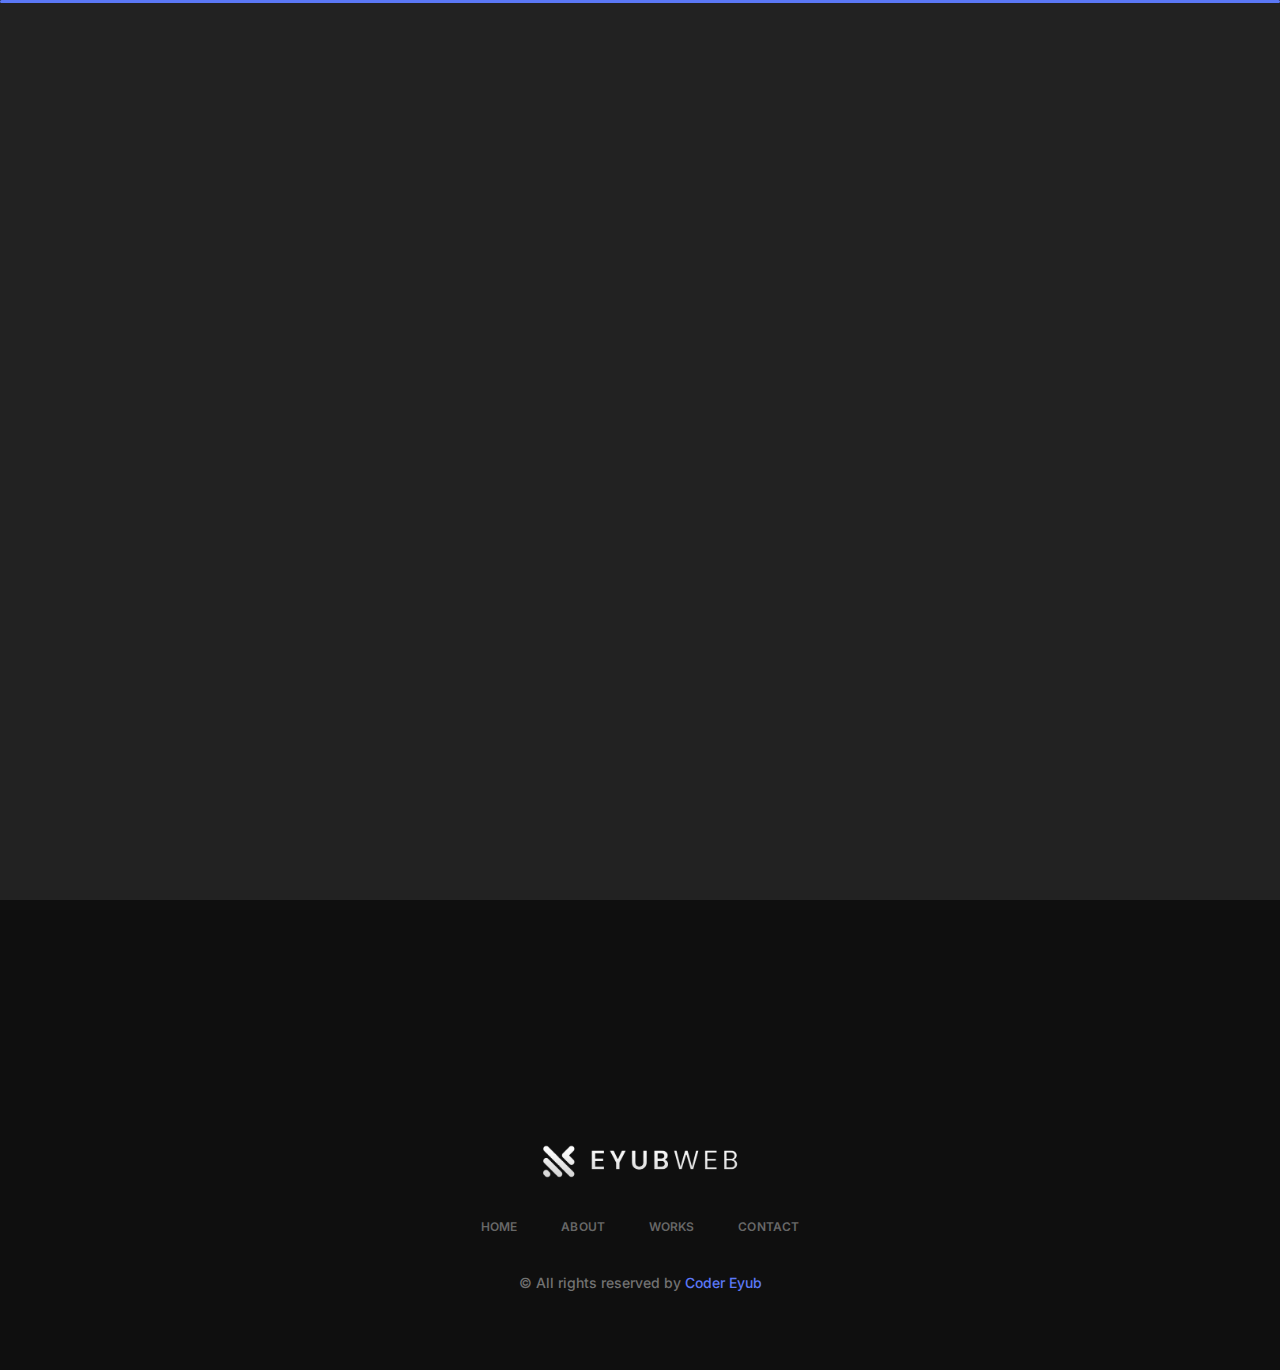
<file: index.html>
<!DOCTYPE html>
<html lang="en">

<head>
    <meta charset="UTF-8">
    <meta http-equiv="X-UA-Compatible" content="IE=edge">
    <meta name="viewport" content="width=device-width, initial-scale=1.0">
    <meta name="description" content="Welcome to the portfolio of Ayoub BARAOUI, a skilled freelance back-end web developer with 3 years of experience. Specializing in crafting secure and efficient websites, I excel in information systems, CMS development, and delivering tailored solutions to meet your unique needs.">
    <meta name="keywords" content="freelance web developer, back-end developer, web development, information systems, CMS development, secure websites, efficient websites, tailored solutions, Ayoub BARAOUI">
    <title>Ayoub BARAOUI - Freelance Back-End Web Developer | Expert in Web Development</title>


    <!-- Fonts -->
    <link rel="preconnect" href="https://fonts.googleapis.com/">
    <link rel="preconnect" href="https://fonts.gstatic.com/" crossorigin>
    <link rel="icon" type="image/png" href="assets/favico.ico">
    <link href="https://fonts.googleapis.com/css2?family=Inter:wght@100;200;300;400;500;600;700;800&amp;display=swap" rel="stylesheet">

    <link rel="stylesheet" href="assets/css/iconoir.css">

    <link rel="stylesheet" href="assets/css/bootstrap.min.css">
    <link rel="stylesheet" href="assets/css/aos.css">

    <link rel="stylesheet" href="assets/css/style.css">
    <link rel="stylesheet" href="https://cdnjs.cloudflare.com/ajax/libs/font-awesome/6.5.1/css/all.min.css" integrity="sha512-DTOQO9RWCH3ppGqcWaEA1BIZOC6xxalwEsw9c2QQeAIftl+Vegovlnee1c9QX4TctnWMn13TZye+giMm8e2LwA==" crossorigin="anonymous" referrerpolicy="no-referrer"
    />
</head>

<body>

    <main class="main-homepage">

        <!-- Header -->
        <header class="header-area">
            <div class="container">
                <div class="gx-row d-flex align-items-center justify-content-between">
                    <a href="index.html" class="logo">
                        <img src="assets/images/logo.png" width="200" alt="Logo">
                    </a>

                    <nav class="navbar">
                        <ul class="menu">
                            <li class="active"><a href="index.html">Home</a></li>
                            <li><a href="about.html">About</a></li>
                            <li><a href="works.html">Works</a></li>
                            <li><a href="contact.html">Contact</a></li>
                        </ul>
                        <a href="contact.html" class="theme-btn">Let's talk</a>
                    </nav>

                    <a href="contact.html" class="theme-btn">Let's talk</a>

                    <div class="show-menu">
                        <span></span>
                        <span></span>
                        <span></span>
                    </div>
                </div>
            </div>
        </header>

        <!-- About -->
        <section class="about-area">
            <div class="container">
                <div class="row">
                    <div class="col-md-6" data-aos="zoom-in">
                        <div class="about-me-box shadow-box">
                            <a class="overlay-link" href="about.html"></a>
                            <img src="assets/images/bg1.png" alt="BG" class="bg-img">
                            <div class="img-box">
                                <img src="assets/images/me.png" alt="About Me">
                            </div>
                            <div class="infos">
                                <h4>A WEB DEVELOPER</h4>
                                <h1>BARAOUI AYOUB.</h1>
                                <p>I am a Web Developper based in Agadir Morocco. Founder Of Wiicode Agency</p>
                                <a href="#" class="about-btn">
                                    <img src="assets/images/icon.svg" alt="Button">
                                </a>
                            </div>
                        </div>
                    </div>

                    <div class="col-md-6">
                        <div class="about-credentials-wrap">
                            <div data-aos="zoom-in">
                                <div class="banner shadow-box">
                                    <div class="marquee">
                                        <div>
                                            <span>LATEST WORK AND <b>FEATURED</b> <img src="assets/images/star1.svg" alt="Star"> LATEST WORK AND <b>FEATURED</b> <img src="assets/images/star1.svg" alt="Star"> LATEST WORK AND <b>FEATURED</b> <img src="assets/images/star1.svg" alt="Star"> LATEST WORK AND <b>FEATURED</b> LATEST WORK AND <img src="assets/images/star1.svg" alt="Star"> LATEST WORK AND <b>FEATURED</b> LATEST WORK AND <img src="assets/images/star1.svg" alt="Star"></span>
                                        </div>
                                    </div>
                                </div>

                            </div>

                            <div class="gx-row d-flex gap-24">
                                <div data-aos="zoom-in">
                                    <div class="about-crenditials-box info-box shadow-box h-full">
                                        <a class="overlay-link" href="credentials.html"></a>
                                        <img src="assets/images/bg1.png" alt="BG" class="bg-img">
                                        <img src="assets/images/sign.png" alt="Sign">
                                        <div class="d-flex align-items-center justify-content-between">
                                            <div class="infos">
                                                <h4>More about me</h4>
                                                <h1>Credentials</h1>
                                            </div>

                                            <a href="credentials.html" class="about-btn">
                                                <img src="assets/images/icon.svg" alt="Button">
                                            </a>

                                        </div>
                                    </div>
                                </div>

                                <div data-aos="zoom-in">
                                    <div class="about-project-box info-box shadow-box h-full">
                                        <a class="overlay-link" href="works.html"></a>
                                        <img src="assets/images/bg1.png" alt="BG" class="bg-img">
                                        <img src="assets/images/my-works.png" alt="My Works">
                                        <div class="d-flex align-items-center justify-content-between">
                                            <div class="infos">
                                                <h4>SHOWCASE</h4>
                                                <h1>Projects</h1>
                                            </div>

                                            <a href="#" class="about-btn">
                                                <img src="assets/images/icon.svg" alt="Button">
                                            </a>

                                        </div>
                                    </div>
                                </div>

                            </div>
                        </div>
                    </div>
                </div>

                <div class="row mt-24">
                    <div class="col-md-12">
                        <div class="blog-service-profile-wrap d-flex gap-24">
                            <div data-aos="zoom-in">
                                <div class="about-blog-box info-box shadow-box h-full">
                                    <a href="https://www.linkedin.com/in/ayoub-baraoui-0b6a91285/" target="_blank" class="overlay-link"></a>
                                    <img src="assets/images/bg1.png" alt="BG" class="bg-img">
                                    <i class="fa-brands fa-linkedin text-center" style="font-size: 150px;"></i>
                                    <div class="d-flex align-items-center justify-content-between">
                                        <div class="infos">
                                            <h4>Profile</h4>
                                            <h1>Linkedin</h1>
                                        </div>

                                        <a href="https://www.linkedin.com/in/ayoub-baraoui-0b6a91285/" target="_blank" class="about-btn">
                                            <img src="assets/images/icon.svg" alt="Button">
                                        </a>

                                    </div>
                                </div>
                            </div>

                            <div data-aos="zoom-in" class="flex-1">
                                <div class="about-services-box info-box shadow-box h-full">
                                    <a href="service.html" class="overlay-link"></a>
                                    <img src="assets/images/bg1.png" alt="BG" class="bg-img">
                                    <div class="icon-boxes">
                                        <div class="services gap-24">
                                            <i class="fa-solid fa-code"></i>
                                            <p>Websites Development</p>
                                        </div>
                                        <div class="services gap-24">
                                            <i class="fa-solid fa-globe"></i>
                                            <p>Web Application Development</p>
                                        </div>
                                        <div class="services gap-24">
                                            <i class="fa-solid fa-mobile-screen-button"></i>
                                            <p>Responsive Design and Optimization</p>
                                        </div>
                                        <div class="services gap-24">
                                            <i class="fa-solid fa-headset"></i>
                                            <p>Websites Maintenance and Support</p>
                                        </div>
                                        <div class="services gap-24">
                                            <i class="fa-regular fa-calendar-check"></i>
                                            <p>Websites Consultation Services</p>
                                        </div>
                                    </div>
                                    <div class="d-flex align-items-center justify-content-between">
                                        <div class="infos">
                                            <h4>specialization</h4>
                                            <h1>Services Offering</h1>
                                        </div>

                                        <a href="service.html" class="about-btn">
                                            <img src="assets/images/icon.svg" alt="Button">
                                        </a>

                                    </div>
                                </div>
                            </div>

                            <div data-aos="zoom-in">
                                <div class="about-profile-box info-box shadow-box h-full">
                                    <img src="assets/images/bg1.png" alt="BG" class="bg-img">
                                    <div class="inner-profile-icons shadow-box">

                                        <a href="https://www.instagram.com/coder_eyub/" target="_blank">
                                            <i class="fa-brands fa-instagram text-center" style="font-size: 50px;"></i>
                                        </a>

                                    </div>
                                    <div class="d-flex align-items-center justify-content-between">
                                        <div class="infos">
                                            <h4>Stay with me On</h4>
                                            <h1>Instagram</h1>
                                        </div>

                                        <a href="https://www.instagram.com/coder_eyub/" target="_blank" class="about-btn">
                                            <img src="assets/images/icon.svg" alt="Button">
                                        </a>

                                    </div>
                                </div>
                            </div>

                        </div>
                    </div>

                </div>

                <div class="row mt-24">
                    <div class="col-md-6" data-aos="zoom-in">

                        <div class="about-client-box info-box shadow-box">
                            <img src="assets/images/bg1.png" alt="BG" class="bg-img">
                            <div class="clients d-flex align-items-start gap-24 justify-content-center">
                                <div class="client-item">
                                    <h1>03</h1>
                                    <p>Years <br>Experience</p>
                                </div>

                                <div class="client-item">
                                    <h1>+12</h1>
                                    <p>CLIENTS <br>WORLDWIDE</p>
                                </div>

                                <div class="client-item">
                                    <h1>+18</h1>
                                    <p>Total <br>Projects</p>
                                </div>
                            </div>
                        </div>

                    </div>
                    <div class="col-md-6" data-aos="zoom-in">

                        <div class="about-contact-box info-box shadow-box">
                            <a class="overlay-link" href="contact.html"></a>
                            <img src="assets/images/bg1.png" alt="BG" class="bg-img">
                            <img src="assets/images/icon2.png" alt="Icon" class="star-icon">
                            <h1>Let's <br>work <span>together.</span></h1>
                            <a href="#" class="about-btn">
                                <img src="assets/images/icon.svg" alt="Button">
                            </a>
                        </div>

                    </div>
                </div>
            </div>
        </section>

        <!-- Footer -->
        <footer class="footer-area">
            <div class="container">
                <div class="footer-content text-center">
                    <a href="index.html" class="logo">
                        <img src="assets/images/logo.png" width="200" alt="Logo">
                    </a>
                    <ul class="footer-menu">
                        <li><a href="index.html">Home</a></li>
                        <li><a href="about.html">About</a></li>
                        <li><a href="works.html">Works</a></li>
                        <li><a href="contact.html">Contact</a></li>
                    </ul>
                    <p class="copyright">
                        &copy; All rights reserved by <span>Coder Eyub</span>
                    </p>
                </div>
            </div>
        </footer>

    </main>


    <script src="assets/js/jquery-3.6.4.js"></script>
    <script src="assets/js/bootstrap.bundle.min.js"></script>
    <script src="assets/js/aos.js"></script>
    <script src="assets/js/main.js"></script>
</body>

</html>
</file>
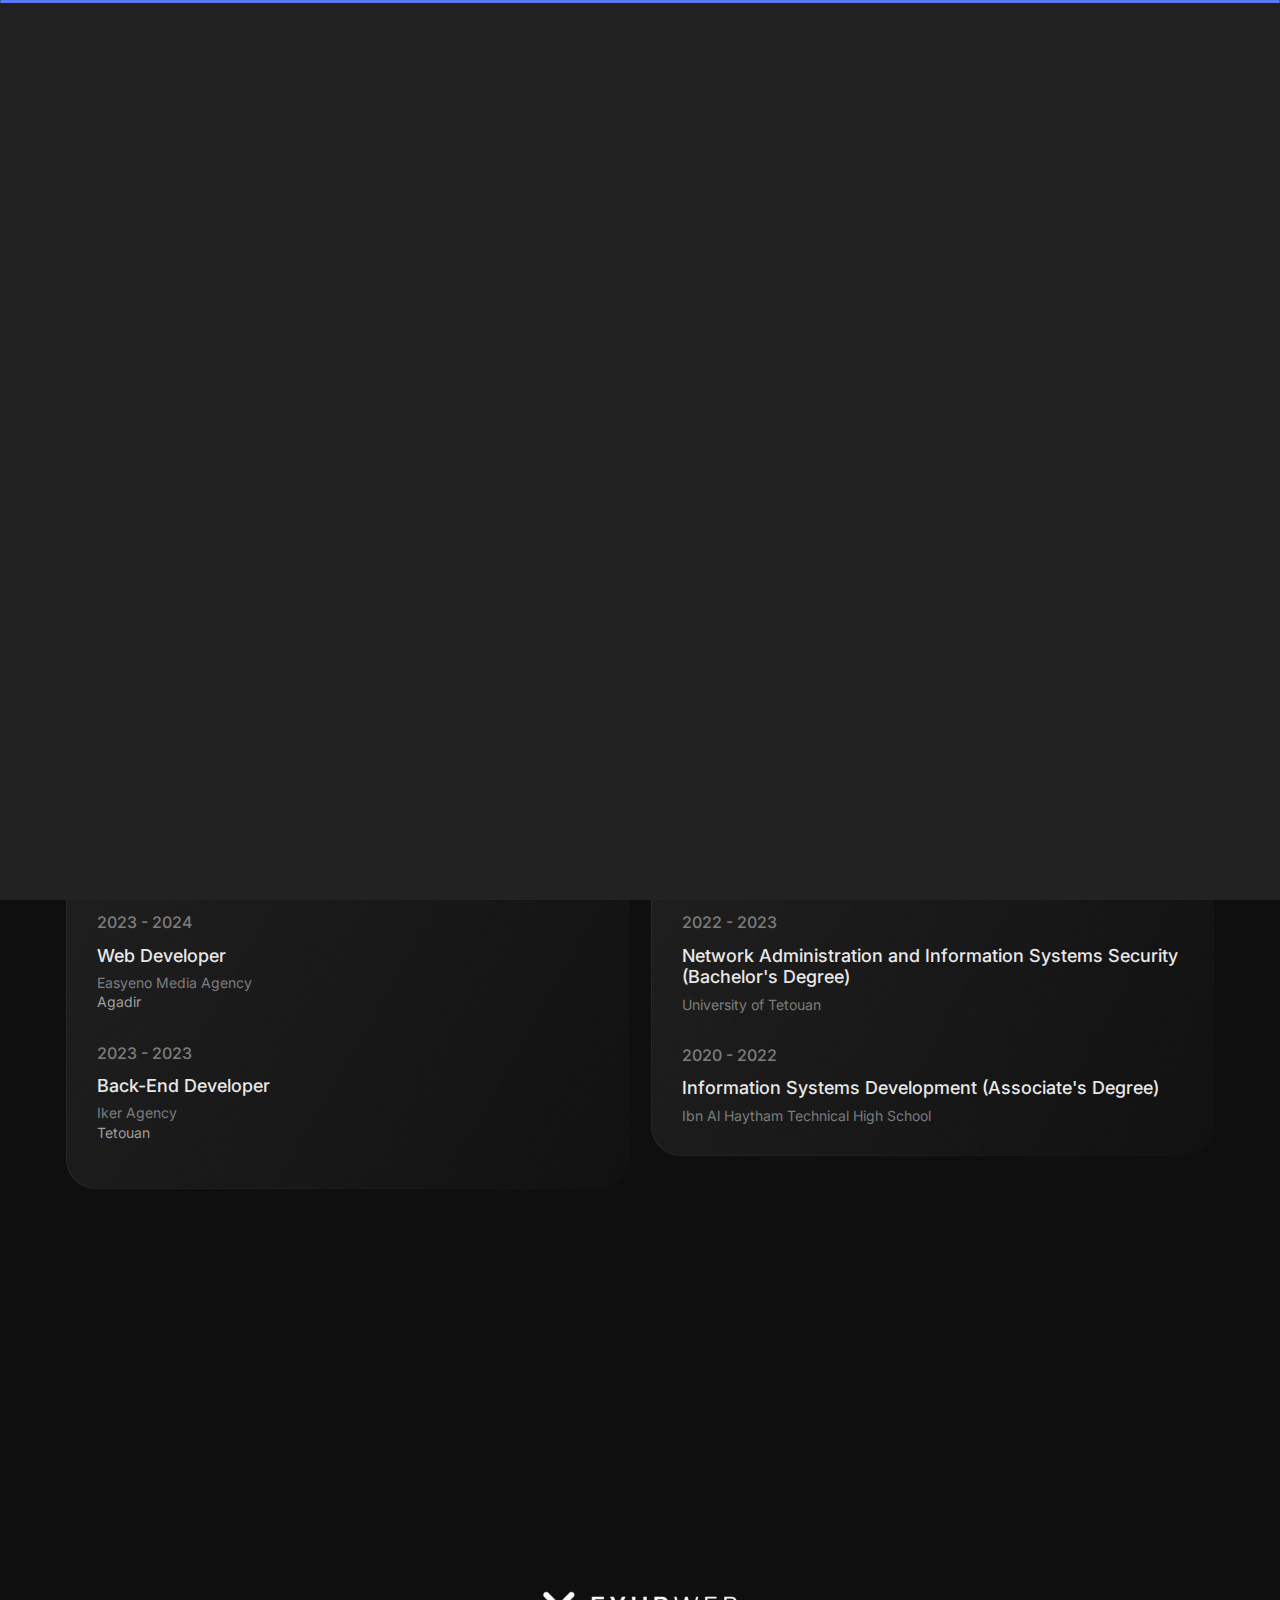
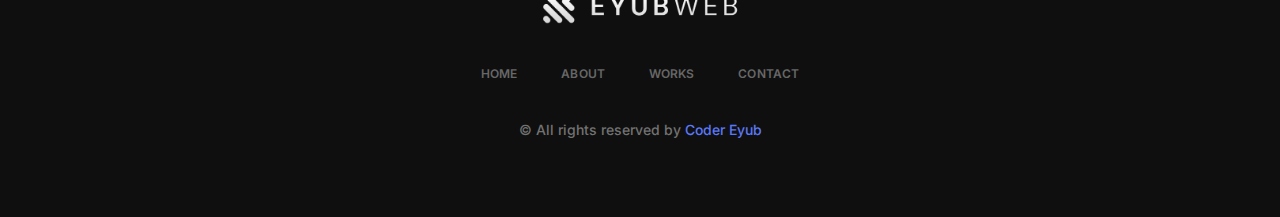
<file: about.html>
<!DOCTYPE html>
<html lang="en">

<head>
    <meta charset="UTF-8">
    <meta http-equiv="X-UA-Compatible" content="IE=edge">
    <meta name="viewport" content="width=device-width, initial-scale=1.0">
    <meta name="description" content="Welcome to the portfolio of Ayoub BARAOUI, a skilled freelance back-end web developer with 3 years of experience. Specializing in crafting secure and efficient websites, I excel in information systems, CMS development, and delivering tailored solutions to meet your unique needs.">
    <meta name="keywords" content="freelance web developer, back-end developer, web development, information systems, CMS development, secure websites, efficient websites, tailored solutions, Ayoub BARAOUI">
    <title>Ayoub BARAOUI - Freelance Back-End Web Developer | Expert in Web Development</title>


    <!-- Fonts -->
    <link rel="preconnect" href="https://fonts.googleapis.com/">
    <link rel="preconnect" href="https://fonts.gstatic.com/" crossorigin>
    <link rel="icon" type="image/png" href="assets/favico.ico">
    <link href="https://fonts.googleapis.com/css2?family=Inter:wght@100;200;300;400;500;600;700;800&amp;display=swap" rel="stylesheet">

    <link rel="stylesheet" href="assets/css/iconoir.css">

    <link rel="stylesheet" href="assets/css/bootstrap.min.css">
    <link rel="stylesheet" href="assets/css/aos.css">

    <link rel="stylesheet" href="assets/css/style.css">
    <link rel="stylesheet" href="https://cdnjs.cloudflare.com/ajax/libs/font-awesome/6.5.1/css/all.min.css" integrity="sha512-DTOQO9RWCH3ppGqcWaEA1BIZOC6xxalwEsw9c2QQeAIftl+Vegovlnee1c9QX4TctnWMn13TZye+giMm8e2LwA==" crossorigin="anonymous" referrerpolicy="no-referrer"
    />
</head>

<body>

    <main class="main-aboutpage">

        <!-- Header -->
        <header class="header-area">
            <div class="container">
                <div class="gx-row d-flex align-items-center justify-content-between">
                    <a href="index.html" class="logo">
                        <img src="assets/images/logo.png" width="200" alt="Logo">
                    </a>

                    <nav class="navbar">
                        <ul class="menu">
                            <li><a href="index.html">Home</a></li>
                            <li class="active"><a href="about.html">About</a></li>
                            <li><a href="works.html">Works</a></li>
                            <li><a href="contact.html">Contact</a></li>
                        </ul>
                        <a href="contact.html" class="theme-btn">Let's talk</a>
                    </nav>

                    <a href="contact.html" class="theme-btn">Let's talk</a>

                    <div class="show-menu">
                        <span></span>
                        <span></span>
                        <span></span>
                    </div>
                </div>
            </div>
        </header>

        <!-- About -->
        <section class="about-area">
            <div class="container">
                <div class="d-flex about-me-wrap align-items-start gap-24">
                    <div data-aos="zoom-in">
                        <div class="about-image-box shadow-box">
                            <img src="assets/images/bg1.png" alt="BG" class="bg-img">
                            <div class="">
                                <img src="assets/images/me2.png" alt="About Me">
                            </div>
                            <a class="overlay-link" href="credentials.html"></a>


                            <div class="d-flex align-items-center justify-content-between mt-24">
                                <div class="infos">
                                    <h4>More about me</h4>
                                    <h1>Credentials</h1>
                                </div>

                                <a href="credentials.html" class="about-btn">
                                    <img src="assets/images/icon.svg" alt="Button">
                                </a>

                            </div>
                        </div>

                    </div>

                    <div class="about-details" data-aos="zoom-in">
                        <h1 class="section-heading" data-aos="fade-up"><img src="assets/images/star-2.png" alt="Star"> Self-summary <img src="assets/images/star-2.png" alt="Star"></h1>
                        <div class="about-details-inner shadow-box">
                            <img src="assets/images/icon2.png" alt="Star">
                            <h1>BARAOUI AYOUB</h1>
                            <p style="text-align: justify;">Greetings! I'm Ayoub BARAOUI, a 22-year-old freelance BACK-END web developer with a rich experience spanning 3 years. My expertise lies in the intricacies of backend development, where I focus on crafting robust and secure
                                websites that excel in performance. Specializing in information systems and Content Management Systems (CMS), I'm adept at tailoring solutions that meet the unique requirements of each client. My passion lies in leveraging
                                technology to provide innovative solutions that propel businesses forward. Moreover, I prioritize ongoing communication and collaboration to ensure your project's success from start to finish. Let's partner together to
                                transform your vision into a reality, backed by reliable expertise and personalized attention every step of the way.</p>
                        </div>

                    </div>
                </div>

                <div class="row mt-24">
                    <div class="col-md-6" data-aos="zoom-in">
                        <div class="about-edc-exp about-experience shadow-box">
                            <img src="assets/images/bg1.png" alt="BG" class="bg-img">
                            <h3>EXPERIENCE</h3>

                            <ul>
                                <li>
                                    <p class="date">2021 - 2024</p>
                                    <h2>Web Developer</h2>
                                    <p class="type">Freelance </p>
                                </li>
                                <li>
                                    <p class="date">2023 - 2024</p>
                                    <h2>Web Developer</h2>
                                    <p class="type">Easyeno Media Agency</p>
                                    <p>Agadir</p>
                                </li>
                                <li>
                                    <p class="date">2023 - 2023</p>
                                    <h2>Back-End Developer</h2>
                                    <p class="type">Iker Agency </p>
                                    <p>Tetouan</p>
                                </li>
                            </ul>
                        </div>
                    </div>
                    <div class="col-md-6" data-aos="zoom-in">
                        <div class="about-edc-exp about-education shadow-box">
                            <img src="assets/images/bg1.png" alt="BG" class="bg-img">
                            <h3>EDUCATION</h3>

                            <ul>
                                <li>
                                    <p class="date">2024 - 2024</p>
                                    <h2>Mobile Application Design (Certificate)</h2>
                                    <p class="type">Orange digital Center</p>
                                </li>
                                <li>
                                    <p class="date">2022 - 2023</p>
                                    <h2>Network Administration and Information Systems Security (Bachelor's Degree)</h2>
                                    <p class="type">University of Tetouan</p>
                                </li>
                                <li>
                                    <p class="date">2020 - 2022</p>
                                    <h2>Information Systems Development (Associate's Degree)</h2>
                                    <p class="type">Ibn Al Haytham Technical High School</p>
                                </li>
                            </ul>
                        </div>
                    </div>
                </div>

                <div class="row mt-24">
                    <div class="col-md-12">
                        <div class="d-flex profile-contact-credentials-wrap gap-24">

                            <div data-aos="zoom-in">
                                <div class="about-profile-box info-box shadow-box h-full">
                                    <img src="assets/images/bg1.png" alt="BG" class="bg-img">
                                    <div class="inner-profile-icons shadow-box">
                                        <a href="https://www.linkedin.com/in/ayoub-baraoui-0b6a91285/" target="_blank">
                                            <i class="fa-brands fa-linkedin text-center" style="font-size: 50px;"></i>
                                        </a>
                                        <a href="https://www.instagram.com/coder_eyub/" target="_blank">
                                            <i class="fa-brands fa-instagram text-center" style="font-size: 50px;"></i>
                                        </a>
                                    </div>
                                    <div class="d-flex align-items-center justify-content-between">
                                        <div class="infos">
                                            <h4>Stay with me</h4>
                                            <h1>Profiles</h1>
                                        </div>

                                        <a href="contact.html" class="about-btn">
                                            <img src="assets/images/icon.svg" alt="Button">
                                        </a>

                                    </div>
                                </div>
                            </div>

                            <div data-aos="zoom-in" class="flex-1">
                                <div class="about-contact-box info-box shadow-box">
                                    <a class="overlay-link" href="contact.html"></a>
                                    <img src="assets/images/bg1.png" alt="BG" class="bg-img">
                                    <img src="assets/images/icon2.png" alt="Icon" class="star-icon">
                                    <h1>Let's <br>work <span>together.</span></h1>
                                    <a href="contact.html" class="about-btn">
                                        <img src="assets/images/icon.svg" alt="Button">
                                    </a>
                                </div>
                            </div>

                            <div data-aos="zoom-in" class="h-full">
                                <div class="about-crenditials-box info-box shadow-box">
                                    <a class="overlay-link" href="credentials.html"></a>
                                    <img src="assets/images/bg1.png" alt="BG" class="bg-img">
                                    <img src="assets/images/sign.png" alt="Sign">
                                    <div class="d-flex align-items-center justify-content-between">
                                        <div class="infos">
                                            <h4>more about me</h4>
                                            <h1>Credentials</h1>
                                        </div>

                                        <a href="credentials.html" class="about-btn">
                                            <img src="assets/images/icon.svg" alt="Button">
                                        </a>

                                    </div>
                                </div>
                            </div>

                        </div>
                    </div>
                </div>
            </div>
        </section>


        <!-- Footer -->
        <footer class="footer-area">
            <div class="container">
                <div class="footer-content text-center">
                    <a href="index.html" class="logo">
                        <img src="assets/images/logo.png" width="200" alt="Logo">
                    </a>
                    <ul class="footer-menu">
                        <li><a href="index.html">Home</a></li>
                        <li><a href="about.html">About</a></li>
                        <li><a href="works.html">Works</a></li>
                        <li><a href="contact.html">Contact</a></li>
                    </ul>
                    <p class="copyright">
                        &copy; All rights reserved by <span>Coder Eyub</span>
                    </p>
                </div>
            </div>
        </footer>

    </main>


    <script src="assets/js/jquery-3.6.4.js"></script>
    <script src="assets/js/bootstrap.bundle.min.js"></script>
    <script src="assets/js/aos.js"></script>
    <script src="assets/js/main.js"></script>
</body>


</html>
</file>
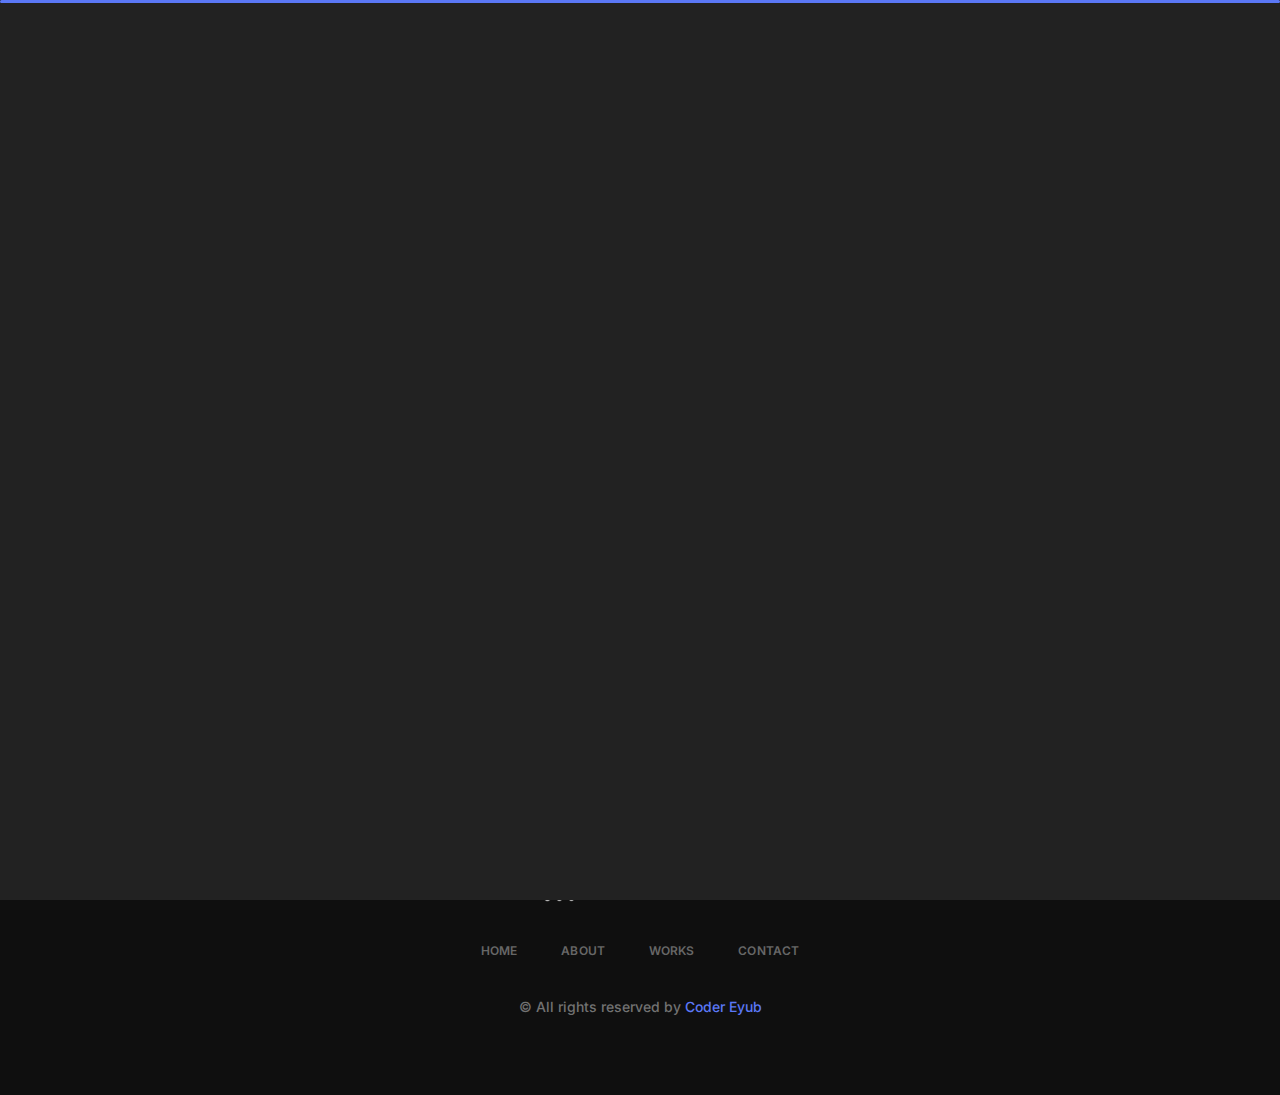
<file: contact.html>
<!DOCTYPE html>
<html lang="en">

<head>
    <meta charset="UTF-8">
    <meta http-equiv="X-UA-Compatible" content="IE=edge">
    <meta name="viewport" content="width=device-width, initial-scale=1.0">
    <meta name="description" content="Welcome to the portfolio of Ayoub BARAOUI, a skilled freelance back-end web developer with 3 years of experience. Specializing in crafting secure and efficient websites, I excel in information systems, CMS development, and delivering tailored solutions to meet your unique needs.">
    <meta name="keywords" content="freelance web developer, back-end developer, web development, information systems, CMS development, secure websites, efficient websites, tailored solutions, Ayoub BARAOUI">
    <title>Ayoub BARAOUI - Freelance Back-End Web Developer | Expert in Web Development</title>


    <!-- Fonts -->
    <link rel="preconnect" href="https://fonts.googleapis.com/">
    <link rel="preconnect" href="https://fonts.gstatic.com/" crossorigin>
    <link rel="icon" type="image/png" href="assets/favico.ico">
    <link href="https://fonts.googleapis.com/css2?family=Inter:wght@100;200;300;400;500;600;700;800&amp;display=swap" rel="stylesheet">

    <link rel="stylesheet" href="assets/css/iconoir.css">

    <link rel="stylesheet" href="assets/css/bootstrap.min.css">
    <link rel="stylesheet" href="assets/css/aos.css">

    <link rel="stylesheet" href="assets/css/style.css">
</head>

<body>

    <main class="main-aboutpage">

        <!-- Header -->
        <header class="header-area">
            <div class="container">
                <div class="gx-row d-flex align-items-center justify-content-between">
                    <a href="index.html" class="logo">
                        <img src="assets/images/logo.png" width="200" alt="Logo">
                    </a>

                    <nav class="navbar">
                        <ul class="menu">
                            <li><a href="index.html">Home</a></li>
                            <li><a href="about.html">About</a></li>
                            <li><a href="works.html">Works</a></li>
                            <li class="active"><a href="contact.html">Contact</a></li>
                        </ul>
                        <a href="contact.html" class="theme-btn">Let's talk</a>
                    </nav>

                    <a href="contact.html" class="theme-btn">Let's talk</a>

                    <div class="show-menu">
                        <span></span>
                        <span></span>
                        <span></span>
                    </div>
                </div>
            </div>
        </header>

        <!-- Contact -->
        <section class="contact-area">
            <div class="container">
                <div class="gx-row d-flex justify-content-between gap-24">
                    <div class="contact-infos">
                        <h3 data-aos="fade-up">Contact Info</h3>
                        <ul class="contact-details">
                            <li class="d-flex align-items-center" data-aos="zoom-in">
                                <div class="icon-box shadow-box">
                                    <i class="iconoir-mail"></i>
                                </div>
                                <div class="right">
                                    <span>MAIL us</span>
                                    <h4>Ayoub.Baraoui.02@gmail.com</h4>
                                </div>
                            </li>

                            <li class="d-flex align-items-center" data-aos="zoom-in">
                                <div class="icon-box shadow-box">
                                    <i class="iconoir-phone"></i>
                                </div>
                                <div class="right">
                                    <span>Contact Us</span>
                                    <h4>+212 762545638</h4>
                                    <h4>+212 719287580</h4>
                                </div>
                            </li>

                            <li class="d-flex align-items-center" data-aos="zoom-in">
                                <div class="icon-box shadow-box">
                                    <i class="iconoir-map-pin"></i>
                                </div>
                                <div class="right">
                                    <span>Location</span>
                                    <h4>Based in Agadir Morocco</h4>
                                </div>
                            </li>
                        </ul>

                        <h3 data-aos="fade-up">Social Info</h3>
                        <ul class="social-links d-flex align-center" data-aos="zoom-in">
                            <li><a class="shadow-box" href="https://www.linkedin.com/in/ayoub-baraoui-0b6a91285/" target="_blank"><i class="iconoir-linkedin"></i></a></li>
                            <li><a class="shadow-box" href="https://github.com/Elgrande-Eyub" target="_blank"><i class="iconoir-github"></i></a></li>
                            <li><a class="shadow-box" href="https://www.instagram.com/coder_eyub/" target="_blank"><i class="iconoir-instagram"></i></a></li>
                        </ul>
                    </div>

                    <div data-aos="zoom-in" class="contact-form">
                        <div class="shadow-box">
                            <img src="assets/images/bg1.png" alt="BG" class="bg-img">
                            <img src="assets/images/icon3.png" alt="Icon">
                            <h1>Let’s work <span>together.</span></h1>
                            <form method="" action="">
                                <div class="alert alert-success messenger-box-contact__msg" style="display: none" role="alert">
                                    Your message was sent successfully.
                                </div>
                                <div class="input-group">
                                    <input type="text" name="full-name" id="full-name" placeholder="Name *">
                                </div>
                                <div class="input-group">
                                    <input type="email" name="email" id="email" placeholder="Email *">
                                </div>
                                <div class="input-group">
                                    <input type="text" name="subject" id="subject" placeholder="Your Subject *">
                                </div>
                                <div class="input-group">
                                    <textarea name="message" id="message" placeholder="Your Message *"></textarea>
                                </div>
                                <div class="input-group">
                                    <a href="mailto:ayoub.baraoui.02@gmail.com" class="theme-btn submit-btn w-100 text-center" name="submit" type="submit">Send Message</a>
                                </div>
                            </form>
                        </div>
                    </div>

                </div>
            </div>
        </section>


        <!-- Footer -->
        <footer class="footer-area">
            <div class="container">
                <div class="footer-content text-center">
                    <a href="index.html" class="logo">
                        <img src="assets/images/logo.png" width="200" alt="Logo">
                    </a>
                    <ul class="footer-menu">
                        <li><a href="index.html">Home</a></li>
                        <li><a href="about.html">About</a></li>
                        <li><a href="works.html">Works</a></li>
                        <li><a href="contact.html">Contact</a></li>
                    </ul>
                    <p class="copyright">
                        &copy; All rights reserved by <span>Coder Eyub</span>
                    </p>
                </div>
            </div>
        </footer>

    </main>


    <script src="assets/js/jquery-3.6.4.js"></script>
    <script src="assets/js/bootstrap.bundle.min.js"></script>
    <script src="assets/js/aos.js"></script>
    <script src="assets/js/main.js"></script>
    <script src="assets/js/ajax-form.js"></script>
</body>


</html>
</file>
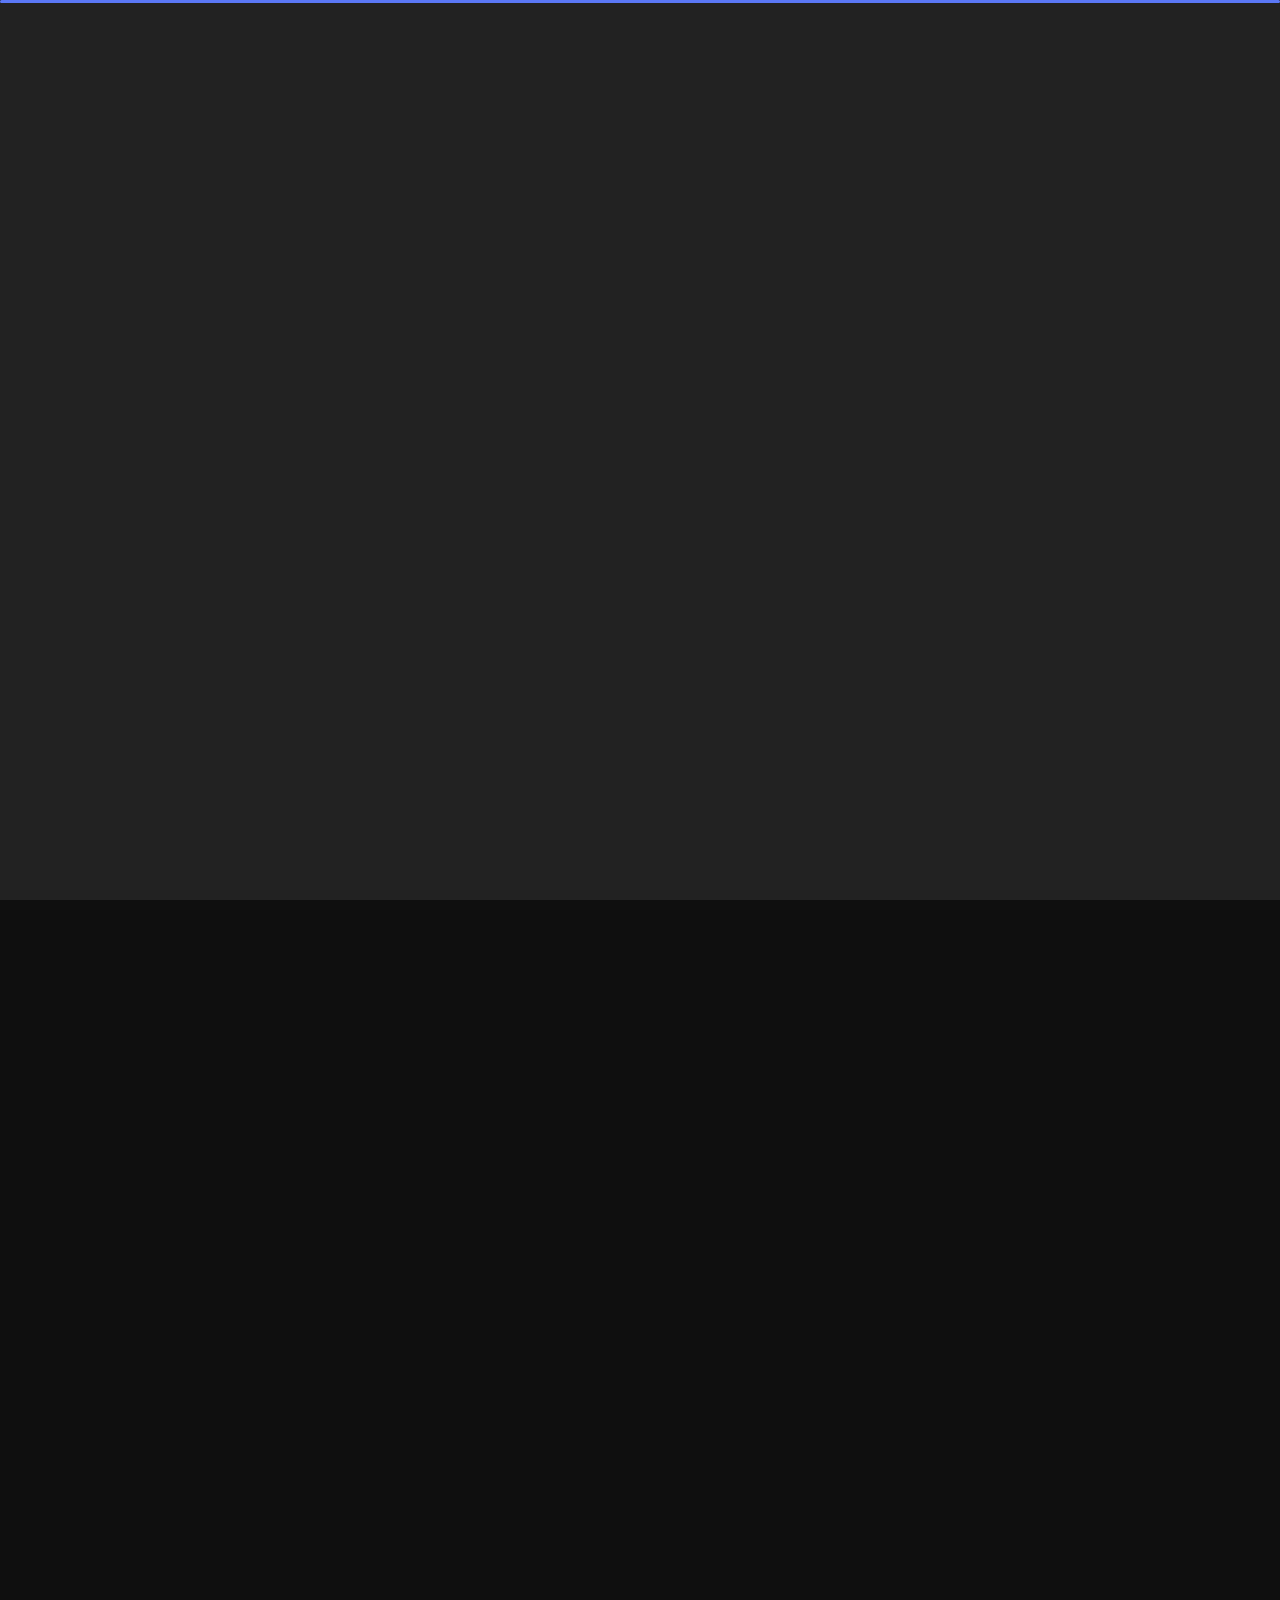
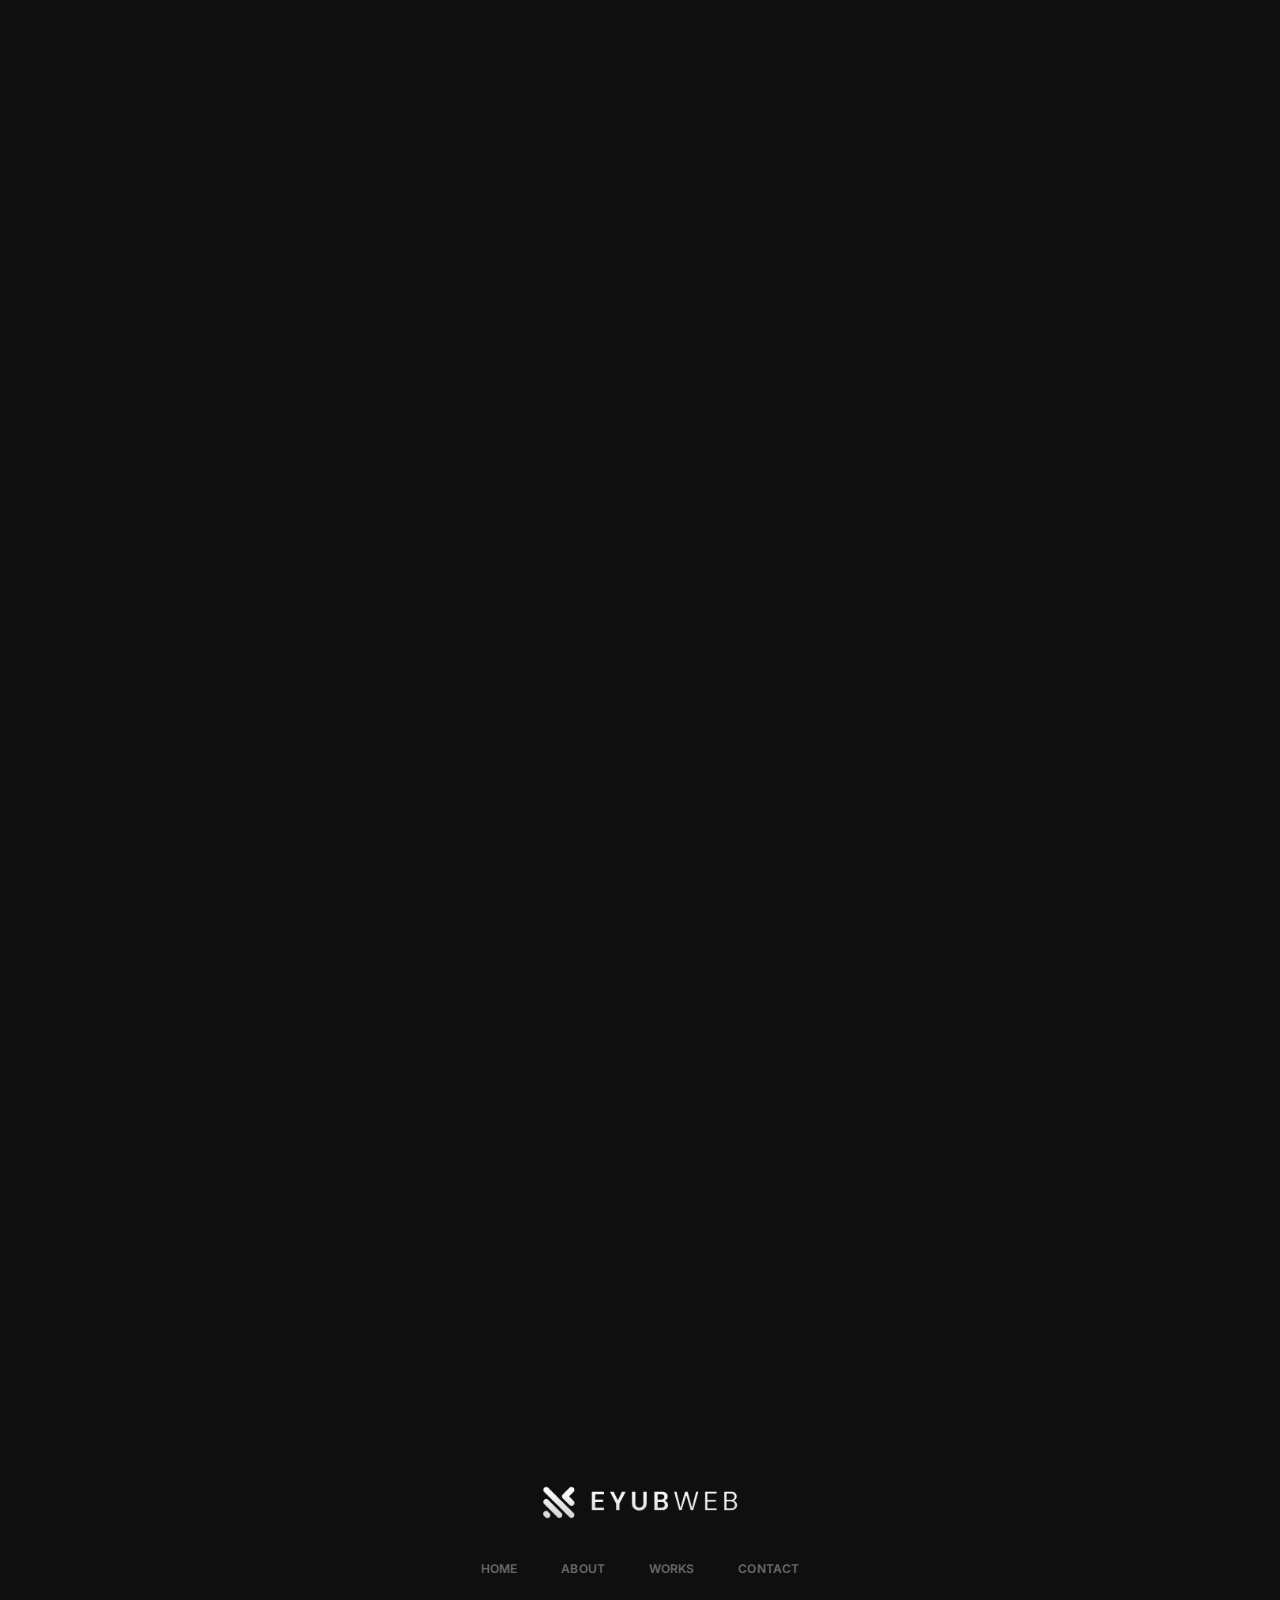
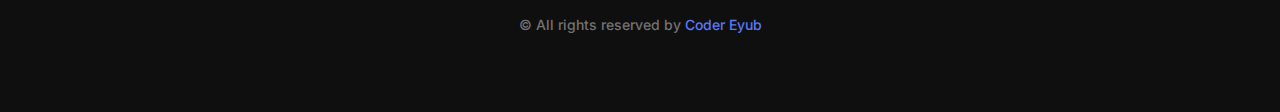
<file: credentials.html>
<!DOCTYPE html>
<html lang="en">

<head>
    <meta charset="UTF-8">
    <meta http-equiv="X-UA-Compatible" content="IE=edge">
    <meta name="viewport" content="width=device-width, initial-scale=1.0">
    <meta name="description" content="Welcome to the portfolio of Ayoub BARAOUI, a skilled freelance back-end web developer with 3 years of experience. Specializing in crafting secure and efficient websites, I excel in information systems, CMS development, and delivering tailored solutions to meet your unique needs.">
    <meta name="keywords" content="freelance web developer, back-end developer, web development, information systems, CMS development, secure websites, efficient websites, tailored solutions, Ayoub BARAOUI">
    <title>Ayoub BARAOUI - Freelance Back-End Web Developer | Expert in Web Development</title>


    <!-- Fonts -->
    <link rel="preconnect" href="https://fonts.googleapis.com/">
    <link rel="preconnect" href="https://fonts.gstatic.com/" crossorigin>
    <link rel="icon" type="image/png" href="assets/favico.ico">
    <link href="https://fonts.googleapis.com/css2?family=Inter:wght@100;200;300;400;500;600;700;800&amp;display=swap" rel="stylesheet">

    <link rel="stylesheet" href="assets/css/iconoir.css">

    <link rel="stylesheet" href="assets/css/bootstrap.min.css">
    <link rel="stylesheet" href="assets/css/aos.css">

    <link rel="stylesheet" href="assets/css/style.css">
</head>

<body>

    <main class="main-aboutpage">

        <!-- Header -->
        <header class="header-area">
            <div class="container">
                <div class="gx-row d-flex align-items-center justify-content-between">
                    <a href="index.html" class="logo">
                        <img src="assets/images/logo.png" width="200" alt="Logo">
                    </a>

                    <nav class="navbar">
                        <ul class="menu">
                            <li><a href="index.html">Home</a></li>
                            <li><a href="about.html">About</a></li>
                            <li><a href="works.html">Works</a></li>
                            <li><a href="contact.html">Contact</a></li>
                        </ul>
                        <a href="contact.html" class="theme-btn">Let's talk</a>
                    </nav>

                    <a href="contact.html" class="theme-btn">Let's talk</a>

                    <div class="show-menu">
                        <span></span>
                        <span></span>
                        <span></span>
                    </div>
                </div>
            </div>
        </header>

        <!-- Credentials -->
        <section class="credential-area">
            <div class="container">
                <div class="gx-row d-flex">
                    <div class="credential-sidebar-wrap" data-aos="zoom-in">
                        <div class="credential-sidebar text-center">
                            <div class="shadow-box">
                                <img src="assets/images/bg1.png" alt="BG" class="bg-img">
                                <div class="img-box">
                                    <img src="assets/images/me.png" alt="About Me">
                                </div>
                                <h2>BARAOUI AYOUB</h2>
                                <p>@coder_eyub </p>

                                <ul class="social-links d-flex justify-content-center">
                                    <li><a href="https://www.linkedin.com/in/ayoub-baraoui-0b6a91285/" target="_blank"><i class="iconoir-linkedin"></i></a></li>
                                    <li><a href="https://github.com/Elgrande-Eyub" target="_blank"><i class="iconoir-github"></i></a></li>
                                    <li><a href="https://www.instagram.com/coder_eyub/" target="_blank"><i class="iconoir-instagram"></i></a></li>
                                    <li><a href="https://www.facebook.com/codereyub" target="_blank"><i class="iconoir-facebook-tag"></i></a></li>
                                </ul>

                                <a href="mailto:ayoub.baraoui.02@gmail.com" class="theme-btn">Contact Me</a>
                            </div>
                        </div>
                    </div>

                    <div class="credential-content flex-1">
                        <div class="credential-about" data-aos="zoom-in">
                            <h2>About Me</h2>
                            <p>Hello, I'm Ayoub BARAOUI, and I've been a freelance BACK-END web developer for the past 3 years. During this time, I've honed my skills in crafting sophisticated and secure websites that not only meet but exceed my clients'
                                expectations. My focus on backend development allows me to delve deep into the technical intricacies of web systems, ensuring they are not only functional but also scalable and robust.</p>
                            <p>My expertise extends to information systems and Content Management Systems (CMS), enabling me to create tailored solutions that perfectly align with your business needs. Whether it's building a custom web application or optimizing
                                your existing CMS, I approach each project with dedication and attention to detail.</p>
                            <p>What sets me apart is my commitment to delivering value beyond just code. I believe in fostering long-term partnerships with my clients, providing ongoing support and guidance even after the project is completed. You can count
                                on me to be there every step of the way, from initial consultation to post-launch maintenance.</p>
                            <p>With a passion for technology and a knack for problem-solving, I thrive on the challenge of finding innovative solutions to your unique requirements. Let's work together to bring your ideas to life and elevate your online presence
                                with cutting-edge web solutions tailored to your specific needs.</p>



                            <div class="credential-edc-exp credential-experience">
                                <h2 data-aos="fade-up">Experience</h2>
                                <div class="credential-edc-exp-item" data-aos="zoom-in">
                                    <h4>2021 - 2024</h4>
                                    <h3>Freelance</h3>
                                    <h5>Web Developer</h5>

                                </div>
                                <div class="credential-edc-exp-item" data-aos="zoom-in">
                                    <h4>2023 - 2024</h4>
                                    <h3>Easyeno Media Agency</h3>
                                    <h5>Web Developer</h5>
                                </div>
                                <div class="credential-edc-exp-item" data-aos="zoom-in">
                                    <h4>2023 - 2023</h4>
                                    <h3>Iker Agency</h3>
                                    <h5>Web Developer</h5>
                                </div>
                            </div>

                            <div class="credential-edc-exp credential-education">
                                <h2 data-aos="fade-up">Education</h2>
                                <div class="credential-edc-exp-item" data-aos="zoom-in">
                                    <h4>2024 - 2024</h4>
                                    <h3>Mobile Application Design (Certificate)</h3>
                                    <h5>Orange digital Center</h5>

                                </div>
                                <div class="credential-edc-exp-item" data-aos="zoom-in">
                                    <h4>2022 - 2023</h4>
                                    <h3>Network Administration and Information Systems Security (Bachelor's Degree)</h3>
                                    <h5>University of Tetouan</h5>

                                </div>
                                <div class="credential-edc-exp-item" data-aos="zoom-in">
                                    <h4>2020 - 2022</h4>
                                    <h3>Information Systems Development (Associate's Degree)</h3>
                                    <h5>Ibn Al Haytham Technical High School</h5>

                                </div>
                            </div>

                            <div class="skills-wrap">
                                <h2 data-aos="fade-up">Skills</h2>
                                <div class="d-grid skill-items gap-24 flex-wrap">
                                    <div class="skill-item" data-aos="zoom-in">
                                        <span class="percent">95%</span>
                                        <h3 class="name">Laravel</h3>
                                        <p>Development Back-End</p>
                                    </div>
                                    <div class="skill-item" data-aos="zoom-in">
                                        <span class="percent">82%</span>
                                        <h3 class="name">HTML CSS JS</h3>
                                        <p>Development Front-End</p>
                                    </div>
                                    <div class="skill-item" data-aos="zoom-in">
                                        <span class="percent">90%</span>
                                        <h3 class="name">MySQL</h3>
                                        <p>Database Design And Management</p>
                                    </div>
                                    <div class="skill-item" data-aos="zoom-in">
                                        <span class="percent">95%</span>
                                        <h3 class="name">Java Spring Boot</h3>
                                        <p>Web Development</p>
                                    </div>
                                    <div class="skill-item" data-aos="zoom-in">
                                        <span class="percent">92%</span>
                                        <h3 class="name">Figma</h3>
                                        <p>Design Conception</p>
                                    </div>

                                    <div class="skill-item" data-aos="zoom-in">
                                        <span class="percent">81%</span>
                                        <h3 class="name">Wordpress</h3>
                                        <p>Light Website Creation</p>
                                    </div>


                                </div>
                            </div>

                            <div class="skills-wrap awards-wrap">
                                <h2 data-aos="fade-up">Additional Skills</h2>
                                <div class="d-grid skill-items gap-24 flex-wrap">
                                    <div class="skill-item" data-aos="zoom-in">
                                        <span class="percent">87%</span>
                                        <h3 class="name">Adobe Photoshop</h3>
                                        <p>Assets Creation</p>
                                    </div>
                                    <div class="skill-item" data-aos="zoom-in">
                                        <span class="percent">85%</span>
                                        <h3 class="name">Canvas</h3>
                                        <p>Assets Creation</p>
                                    </div>
                                    <div class="skill-item" data-aos="zoom-in">
                                        <span class="percent">95%</span>
                                        <h3 class="name">Systems Digitalisation</h3>
                                        <p>Digitalisation</p>
                                    </div>
                                    <div class="skill-item" data-aos="zoom-in">
                                        <span class="percent">89%</span>
                                        <h3 class="name">Databases Design And Management</h3>
                                        <p>Database</p>
                                    </div>

                                </div>
                            </div>

                            <div class="skills-wrap awards-wrap">
                                <h2 data-aos="fade-up">Certifications</h2>
                                <div class="d-grid skill-items gap-24 flex-wrap">
                                    <div class="skill-item" data-aos="zoom-in">
                                        <span class="percent">8 March 2024</span>
                                        <h3 class="name">Mobile Application Design</h3>
                                        <p>Orange digital Center</p>
                                    </div>


                                </div>
                            </div>
                        </div>
                    </div>
                </div>
        </section>



        <!-- Footer -->
        <footer class="footer-area">
            <div class="container">
                <div class="footer-content text-center">
                    <a href="index.html" class="logo">
                        <img src="assets/images/logo.png" width="200" alt="Logo">
                    </a>
                    <ul class="footer-menu">
                        <li><a href="index.html">Home</a></li>
                        <li><a href="about.html">About</a></li>
                        <li><a href="works.html">Works</a></li>
                        <li><a href="contact.html">Contact</a></li>
                    </ul>
                    <p class="copyright">
                        &copy; All rights reserved by <span>Coder Eyub</span>
                    </p>
                </div>
            </div>
        </footer>

    </main>


    <script src="assets/js/jquery-3.6.4.js"></script>
    <script src="assets/js/bootstrap.bundle.min.js"></script>
    <script src="assets/js/aos.js"></script>
    <script src="assets/js/main.js"></script>
</body>


</html>
</file>
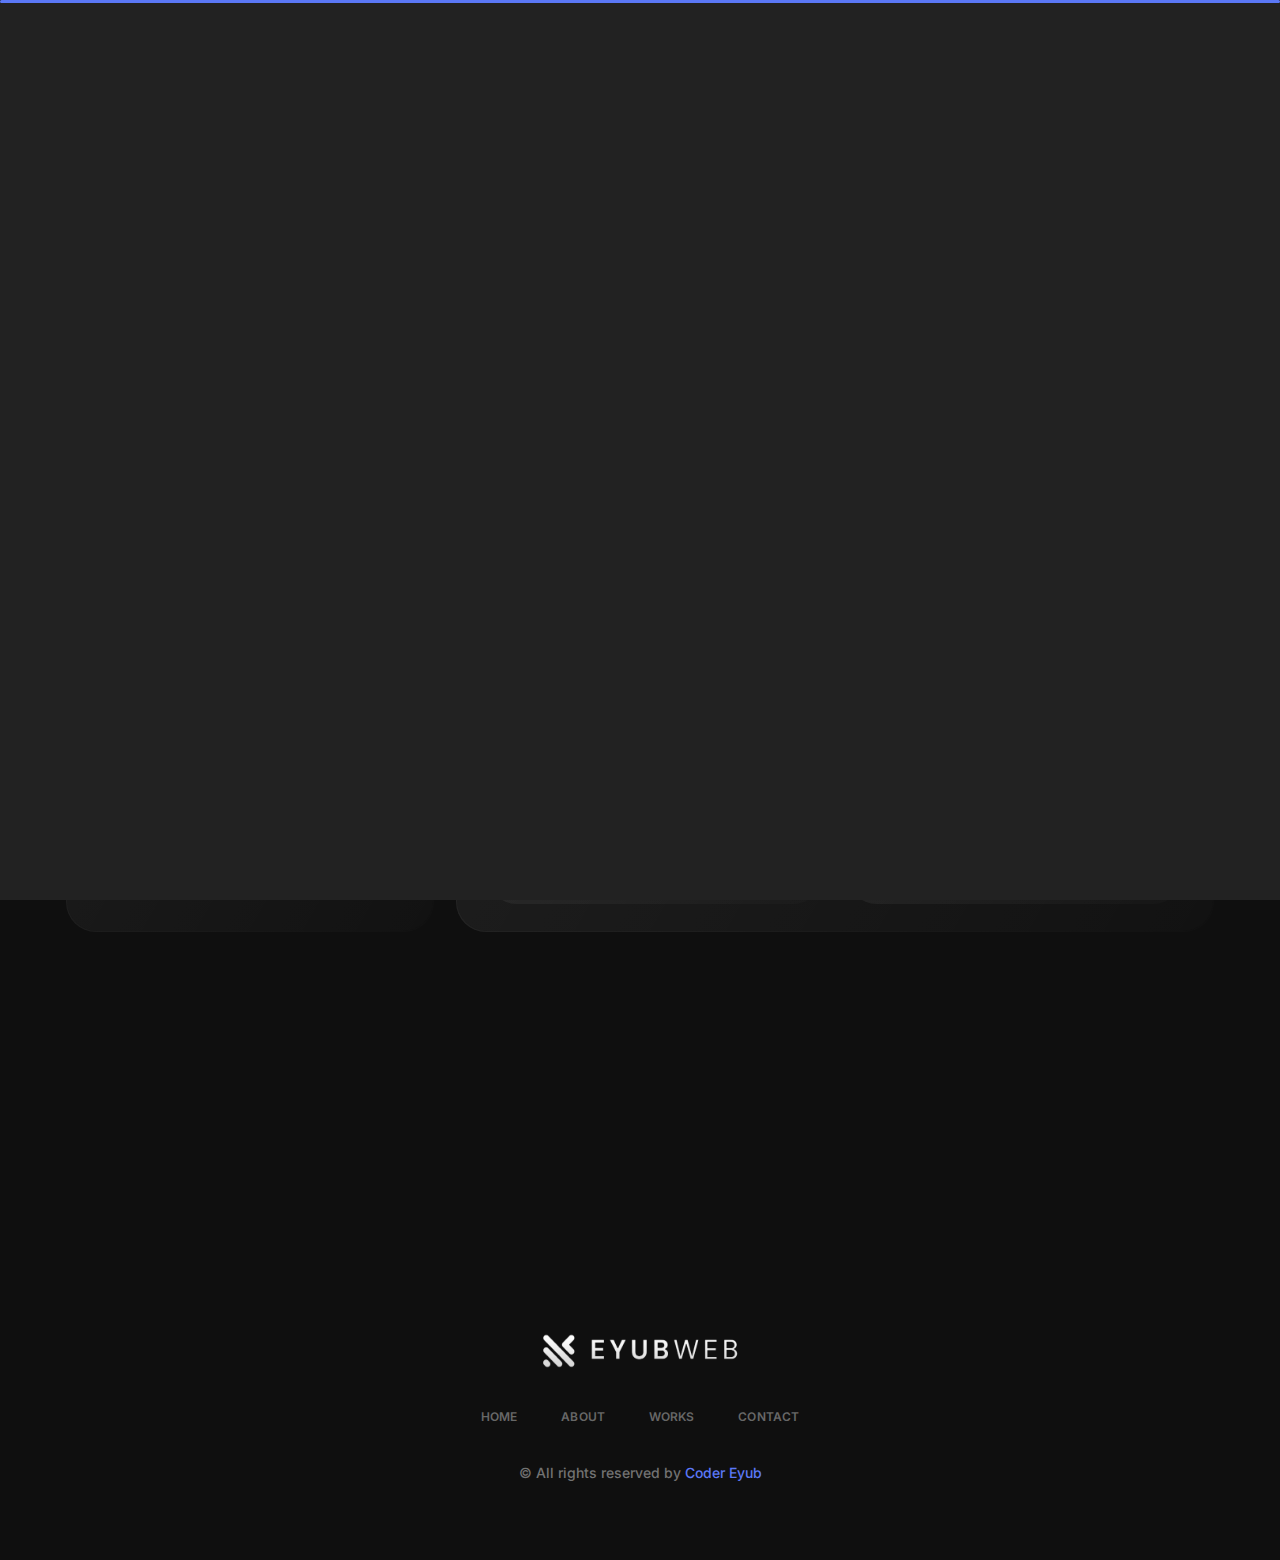
<file: service.html>
<!DOCTYPE html>
<html lang="en">

<head>
    <meta charset="UTF-8">
    <meta http-equiv="X-UA-Compatible" content="IE=edge">
    <meta name="viewport" content="width=device-width, initial-scale=1.0">
    <meta name="description" content="Welcome to the portfolio of Ayoub BARAOUI, a skilled freelance back-end web developer with 3 years of experience. Specializing in crafting secure and efficient websites, I excel in information systems, CMS development, and delivering tailored solutions to meet your unique needs.">
    <meta name="keywords" content="freelance web developer, back-end developer, web development, information systems, CMS development, secure websites, efficient websites, tailored solutions, Ayoub BARAOUI">
    <title>Ayoub BARAOUI - Freelance Back-End Web Developer | Expert in Web Development</title>


    <!-- Fonts -->
    <link rel="preconnect" href="https://fonts.googleapis.com/">
    <link rel="preconnect" href="https://fonts.gstatic.com/" crossorigin>
    <link rel="icon" type="image/png" href="assets/favico.ico">
    <link href="https://fonts.googleapis.com/css2?family=Inter:wght@100;200;300;400;500;600;700;800&amp;display=swap" rel="stylesheet">

    <link rel="stylesheet" href="assets/css/iconoir.css">

    <link rel="stylesheet" href="assets/css/bootstrap.min.css">
    <link rel="stylesheet" href="assets/css/aos.css">
    <link rel="stylesheet" href="https://cdnjs.cloudflare.com/ajax/libs/font-awesome/6.5.1/css/all.min.css" integrity="sha512-DTOQO9RWCH3ppGqcWaEA1BIZOC6xxalwEsw9c2QQeAIftl+Vegovlnee1c9QX4TctnWMn13TZye+giMm8e2LwA==" crossorigin="anonymous" referrerpolicy="no-referrer"
    />
    <link rel="stylesheet" href="assets/css/style.css">
</head>

<body>

    <main class="main-homepage">

        <!-- Header -->
        <header class="header-area">
            <div class="container">
                <div class="gx-row d-flex align-items-center justify-content-between">
                    <a href="index.html" class="logo">
                        <img src="assets/images/logo.png" width="200" alt="Logo">
                    </a>

                    <nav class="navbar">
                        <ul class="menu">
                            <li class="active"><a href="index.html">Home</a></li>
                            <li><a href="about.html">About</a></li>
                            <li><a href="works.html">Works</a></li>
                            <li><a href="contact.html">Contact</a></li>
                        </ul>
                        <a href="contact.html" class="theme-btn">Let's talk</a>
                    </nav>

                    <a href="contact.html" class="theme-btn">Let's talk</a>

                    <div class="show-menu">
                        <span></span>
                        <span></span>
                        <span></span>
                    </div>
                </div>
            </div>
        </header>

        <!-- Service -->
        <section class="service-area">
            <div class="container">
                <h1 class="section-heading" data-aos="fade-up"><img src="assets/images/star-2.png" alt="Star"> My Offerings <img src="assets/images/star-2.png" alt="Star"></h1>

                <div class="row">

                    <!-- Sidebar -->
                    <div class="col-md-4">
                        <div class="service-sidebar" data-aos="fade-right">
                            <div class="service-sidebar-inner shadow-box">
                                <ul>
                                    <li>
                                        <i class="fa-solid fa-code"></i>Websites Development
                                    </li>
                                    <li>
                                        <i class="fa-solid fa-globe"></i>Web Application Development
                                    </li>
                                    <li>
                                        <i class="fa-solid fa-mobile-screen-button"></i>Responsive Design and Optimization
                                    </li>
                                    <li>
                                        <i class="fa-solid fa-headset"></i>Websites Maintenance and Support
                                    </li>
                                    <li>
                                        <i class="fa-regular fa-calendar-check"></i>Websites Consultation Services
                                    </li>
                                </ul>
                            </div>
                        </div>
                    </div>

                    <!-- Content -->
                    <div class="col-md-8">
                        <h1 class="section-heading" data-aos="fade-up"><img src="assets/images/star-2.png" alt="Star"> My Offerings <img src="assets/images/star-2.png" alt="Star"></h1>

                        <div class="service-content-wrap" data-aos="zoom-in">
                            <div class="service-content-inner shadow-box">
                                <div class="service-items">
                                    <div class="service-item">
                                        <h3><i class="fa-solid fa-code"></i> Websites Development</h3>
                                        <p>I'll create a beautiful website for you, exactly how you want it. Whether you're starting from scratch or want to tweak an existing design, I'll make sure it looks amazing and works perfectly. Plus, you'll get my
                                            full support and attention throughout the process.</p>
                                    </div>
                                    <div class="service-item">
                                        <h3><i class="fa-solid fa-globe"></i> Web Application Development</h3>
                                        <p>Need a special feature or tool for your website? I can make it happen! Whether it's a contact form, booking system, or something completely unique, I'll build it just for you. And I'll keep it running smoothly,
                                            so you can focus on what you do best.</p>
                                    </div>
                                    <div class="service-item">
                                        <h3> <i class="fa-solid fa-headset"></i> Websites Maintenance and Support</h3>
                                        <p>Once your website is live, I'll take care of everything behind the scenes. From fixing any issues that pop up to keeping your content fresh and up-to-date, I've got you covered. You can relax knowing your website
                                            is in good hands.</p>
                                    </div>
                                    <div class="service-item">
                                        <h3><i class="fa-solid fa-mobile-screen-button"></i> Responsive Design and Optimization</h3>
                                        <p>Your website will look great on any device, whether it's a computer, tablet, or phone. I'll make sure it's easy to use and loads quickly, so your visitors have a great experience every time. And if you ever need
                                            help or advice, I'll be here for you.</p>
                                    </div>
                                </div>
                            </div>
                        </div>
                    </div>

                </div>


                <div class="row mt-24">
                    <div class="col-md-12">
                        <div class="d-flex profile-contact-credentials-wrap gap-24">

                            <div data-aos="zoom-in">
                                <div class="about-profile-box info-box shadow-box h-full">
                                    <img src="assets/images/bg1.png" alt="BG" class="bg-img">
                                    <div class="inner-profile-icons shadow-box">
                                        <a href="https://www.linkedin.com/in/ayoub-baraoui-0b6a91285/" target="_blank">
                                            <i class="iconoir-linkedin"></i>
                                        </a>
                                        <a href="https://www.instagram.com/coder_eyub/" target="_blank">
                                            <i class="iconoir-instagram"></i>
                                        </a>
                                    </div>
                                    <div class="d-flex align-items-center justify-content-between">
                                        <div class="infos">
                                            <h4>Stay with me</h4>
                                            <h1>Profiles</h1>
                                        </div>

                                        <a href="contact.html" class="about-btn">
                                            <img src="assets/images/icon.svg" alt="Button">
                                        </a>

                                    </div>
                                </div>
                            </div>

                            <div data-aos="zoom-in" class="flex-1">
                                <div class="about-contact-box info-box shadow-box">
                                    <a class="overlay-link" href="contact.html"></a>
                                    <img src="assets/images/bg1.png" alt="BG" class="bg-img">
                                    <img src="assets/images/icon2.png" alt="Icon" class="star-icon">
                                    <h1>Let's <br>work <span>together.</span></h1>
                                    <a href="contact.html" class="about-btn">
                                        <img src="assets/images/icon.svg" alt="Button">
                                    </a>
                                </div>
                            </div>

                            <div data-aos="zoom-in" class="h-full">
                                <div class="about-crenditials-box info-box shadow-box">
                                    <a class="overlay-link" href="credentials.html"></a>
                                    <img src="assets/images/bg1.png" alt="BG" class="bg-img">
                                    <img src="assets/images/sign.png" alt="Sign">
                                    <div class="d-flex align-items-center justify-content-between">
                                        <div class="infos">
                                            <h4>more about me</h4>
                                            <h1>Credentials</h1>
                                        </div>

                                        <a href="credentials.html" class="about-btn">
                                            <img src="assets/images/icon.svg" alt="Button">
                                        </a>

                                    </div>
                                </div>
                            </div>

                        </div>
                    </div>
                </div>
            </div>
        </section>


        <!-- Footer -->
        <footer class="footer-area">
            <div class="container">
                <div class="footer-content text-center">
                    <a href="index.html" class="logo">
                        <img src="assets/images/logo.png" width="200" alt="Logo">
                    </a>
                    <ul class="footer-menu">
                        <li><a href="index.html">Home</a></li>
                        <li><a href="about.html">About</a></li>
                        <li><a href="works.html">Works</a></li>
                        <li><a href="contact.html">Contact</a></li>
                    </ul>
                    <p class="copyright">
                        &copy; All rights reserved by <span>Coder Eyub</span>
                    </p>
                </div>
            </div>
        </footer>

    </main>


    <script src="assets/js/jquery-3.6.4.js"></script>
    <script src="assets/js/bootstrap.bundle.min.js"></script>
    <script src="assets/js/aos.js"></script>
    <script src="assets/js/main.js"></script>
</body>

</html>
</file>
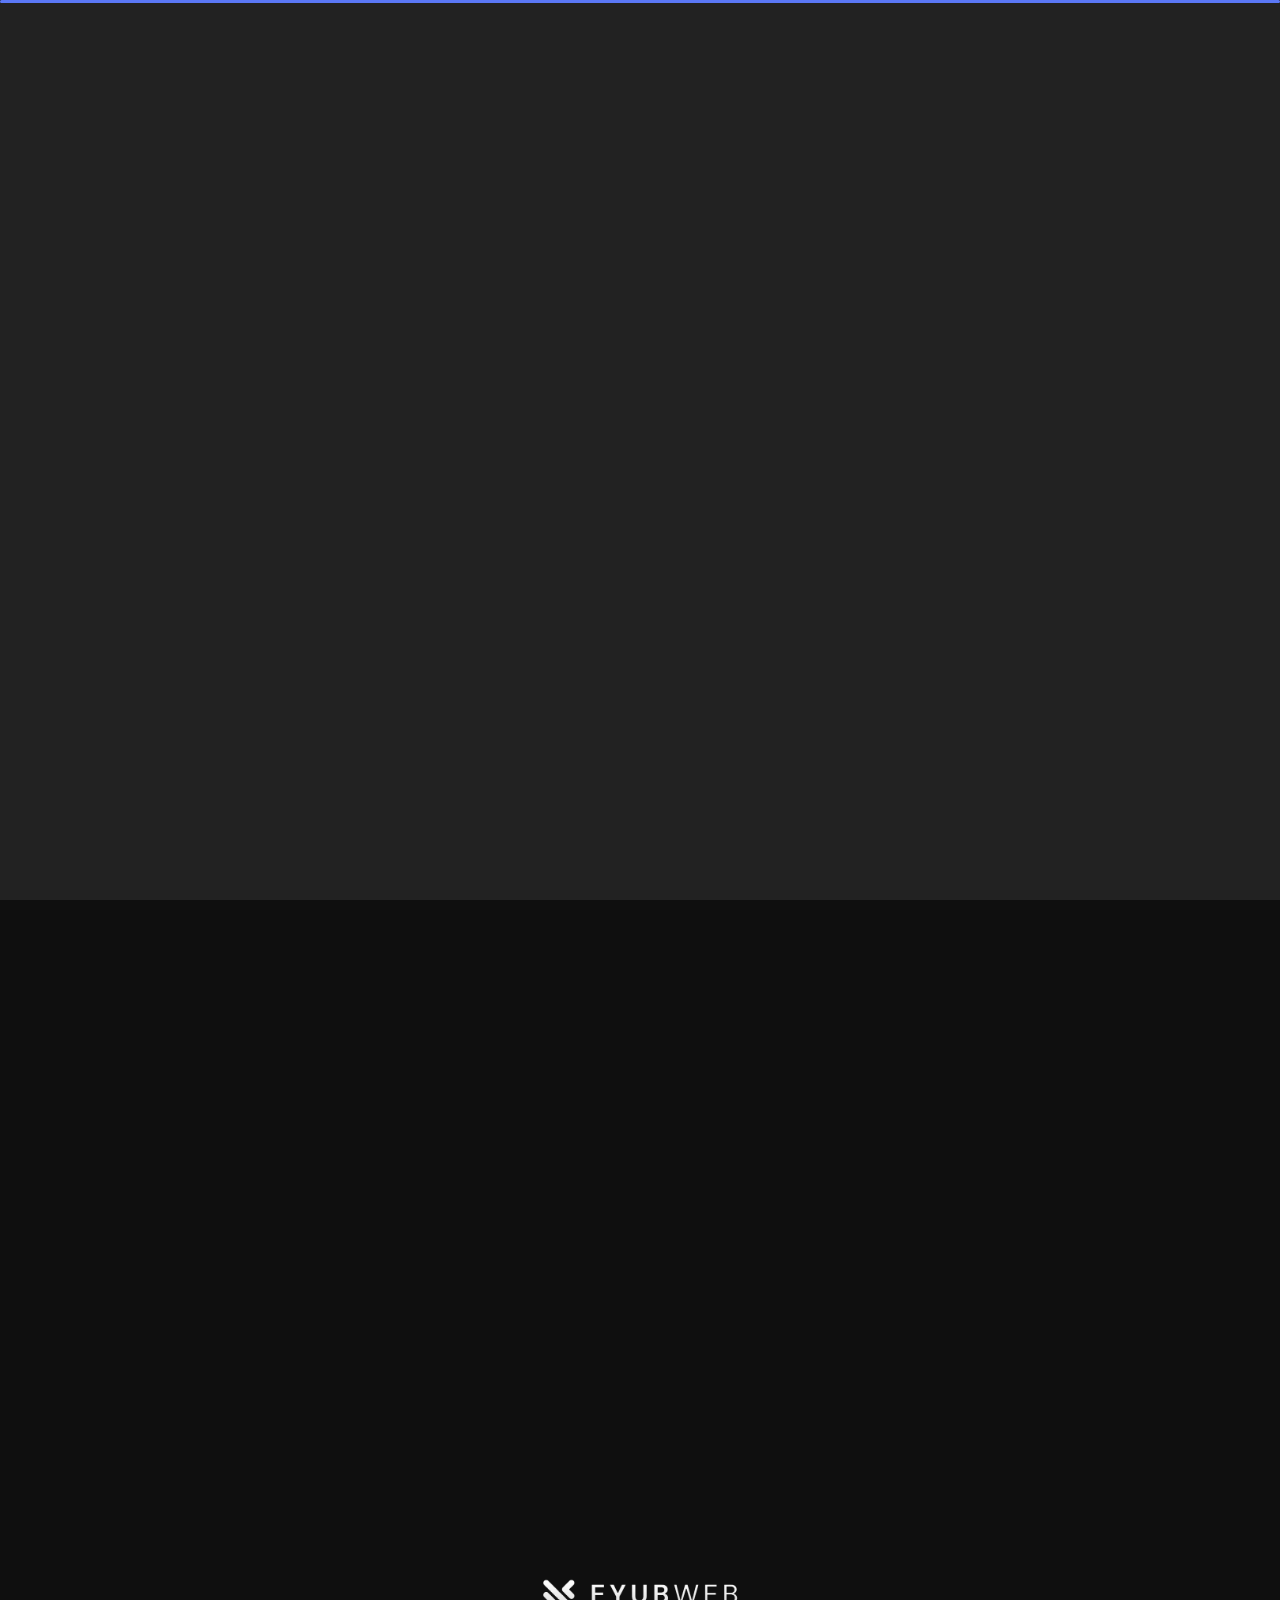
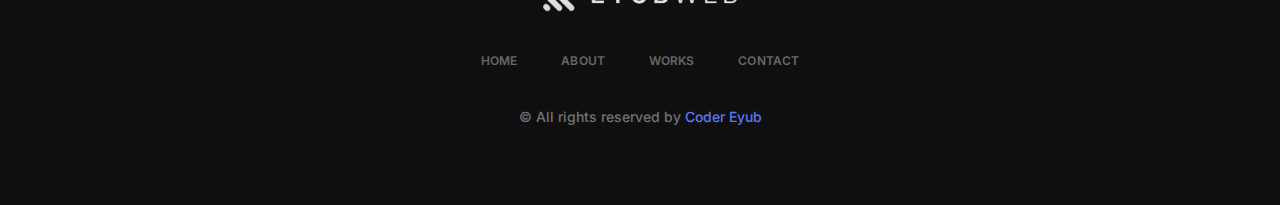
<file: works.html>
<!DOCTYPE html>
<html lang="en">

<head>
    <meta charset="UTF-8">
    <meta http-equiv="X-UA-Compatible" content="IE=edge">
    <meta name="viewport" content="width=device-width, initial-scale=1.0">
    <meta name="description" content="Welcome to the portfolio of Ayoub BARAOUI, a skilled freelance back-end web developer with 3 years of experience. Specializing in crafting secure and efficient websites, I excel in information systems, CMS development, and delivering tailored solutions to meet your unique needs.">
    <meta name="keywords" content="freelance web developer, back-end developer, web development, information systems, CMS development, secure websites, efficient websites, tailored solutions, Ayoub BARAOUI">
    <title>Ayoub BARAOUI - Freelance Back-End Web Developer | Expert in Web Development</title>

    <!-- Fonts -->
    <link rel="preconnect" href="https://fonts.googleapis.com/">
    <link rel="preconnect" href="https://fonts.gstatic.com/" crossorigin>
    <link rel="icon" type="image/png" href="assets/favico.ico">
    <link href="https://fonts.googleapis.com/css2?family=Inter:wght@100;200;300;400;500;600;700;800&amp;display=swap" rel="stylesheet">

    <link rel="stylesheet" href="assets/css/iconoir.css">

    <link rel="stylesheet" href="assets/css/bootstrap.min.css">
    <link rel="stylesheet" href="assets/css/aos.css">

    <link rel="stylesheet" href="assets/css/style.css">
</head>

<body>

    <main class="main-workspage">

        <!-- Header -->
        <header class="header-area">
            <div class="container">
                <div class="gx-row d-flex align-items-center justify-content-between">
                    <a href="index.html" class="logo">
                        <img src="assets/images/logo.png" width="200" alt="Logo">
                    </a>

                    <nav class="navbar">
                        <ul class="menu">
                            <li><a href="index.html">Home</a></li>
                            <li><a href="about.html">About</a></li>
                            <li class="active"><a href="works.html">Works</a></li>
                            <li><a href="contact.html">Contact</a></li>
                        </ul>
                        <a href="contact.html" class="theme-btn">Let's talk</a>
                    </nav>

                    <a href="contact.html" class="theme-btn">Let's talk</a>

                    <div class="show-menu">
                        <span></span>
                        <span></span>
                        <span></span>
                    </div>
                </div>
            </div>
        </header>

        <!-- Projects -->
        <section class="projects-area">
            <div class="container">
                <h1 class="section-heading" data-aos="fade-up"><img src="assets/images/star-2.png" alt="Star"> All Projects <img src="assets/images/star-2.png" alt="Star"></h1>
                <div class="row">
                    <div class="col-md-4">
                        <div data-aos="zoom-in">
                            <div class="project-item shadow-box">
                                <a class="overlay-link" href="https://easyeno.com/" target="_blank"></a>
                                <img src="assets/images/bg1.png" alt="BG" class="bg-img">
                                <div class="project-img">
                                    <img src="assets/images/easyeno.jpg" alt="Project">
                                </div>
                                <div class="d-flex align-items-center justify-content-between">
                                    <div class="project-info">
                                        <p>Marketing Website Design</p>
                                        <h1>Easyeno Media Agency</h1>
                                    </div>
                                    <a href="https://easyeno.com/" target="_blank" class="project-btn">
                                        <img src="assets/images/icon.svg" alt="Button">
                                    </a>
                                </div>
                            </div>
                        </div>

                        <div data-aos="zoom-in">
                            <div class="project-item shadow-box">
                                <a class="overlay-link" href="https://wiicode.digital/" target="_blank"></a>
                                <img src="assets/images/bg1.png" alt="BG" class="bg-img">
                                <div class="project-img">
                                    <img src="assets/images/wiicode.jpg" alt="Project">
                                </div>
                                <div class="d-flex align-items-center justify-content-between">
                                    <div class="project-info">
                                        <p>Web Services Agency</p>
                                        <h1>Wiicode Agency</h1>
                                    </div>
                                    <a href="https://wiicode.digital/" target="_blank" class="project-btn">
                                        <img src="assets/images/icon.svg" alt="Button">
                                    </a>
                                </div>
                            </div>
                        </div>
                        <div data-aos="zoom-in">
                            <div class="project-item shadow-box">
                                <a class="overlay-link" href="https://exp-morocco.netlify.app/" target="_blank"></a>
                                <img src="assets/images/bg1.png" alt="BG" class="bg-img">
                                <div class="project-img">
                                    <img src="assets/images/greatMorocco.jpg" alt="Project">
                                </div>
                                <div class="d-flex align-items-center justify-content-between">
                                    <div class="project-info">
                                        <p>Landing Page</p>
                                        <h1>The Great Morocco</h1>
                                    </div>
                                    <a href="https://exp-morocco.netlify.app/" target="_blank" class="project-btn">
                                        <img src="assets/images/icon.svg" alt="Button">
                                    </a>
                                </div>
                            </div>
                        </div>

                        <div data-aos="zoom-in">
                            <div class="project-item shadow-box">
                                <a class="overlay-link" href="http://asafar.wiicode.digital/" target="_blank"></a>
                                <img src="assets/images/bg1.png" alt="BG" class="bg-img">
                                <div class="project-img">
                                    <img src="assets/images/asafarstore.jpg" alt="Project">
                                </div>
                                <div class="d-flex align-items-center justify-content-between">
                                    <div class="project-info">
                                        <p>Store Website</p>
                                        <h1>Asafar Honey</h1>
                                    </div>
                                    <a href="http://asafar.wiicode.digital/" target="_blank" class="project-btn">
                                        <img src="assets/images/icon.svg" alt="Button">
                                    </a>
                                </div>
                            </div>
                        </div>
                    </div>
                    <div class="col-md-8">
                        <h1 class="section-heading" data-aos="fade-up"><img src="assets/images/star-2.png" alt="Star"> All Projects <img src="assets/images/star-2.png" alt="Star"></h1>

                        <div class="d-flex align-items-start gap-24">
                            <div data-aos="zoom-in" class="flex-1">
                                <div class="project-item shadow-box">
                                    <a class="overlay-link" href="https://management.wiicode.digital/" target="_blank"></a>
                                    <img src="assets/images/bg1.png" alt="BG" class="bg-img">
                                    <div class="project-img">
                                        <img src="assets/images/logdist.jpg" alt="Project">
                                    </div>
                                    <div class="d-flex align-items-center justify-content-between">
                                        <div class="project-info">
                                            <p>CMS Web App</p>
                                            <h1>Logdist Management</h1>
                                        </div>
                                        <a href="https://management.wiicode.digital/" target="_blank" class="project-btn">
                                            <img src="assets/images/icon.svg" alt="Button">
                                        </a>
                                    </div>
                                </div>
                            </div>

                            <div data-aos="zoom-in" class="flex-1">
                                <div class="project-item shadow-box">
                                    <a class="overlay-link" href="https://advice-generator-app-p.netlify.app/" target="_blank"></a>
                                    <img src="assets/images/bg1.png" alt="BG" class="bg-img">
                                    <div class="project-img">
                                        <img src="assets/images/advicor.jpg" alt="Project">
                                    </div>
                                    <div class="d-flex align-items-center justify-content-between">
                                        <div class="project-info">
                                            <p>API Use Case</p>
                                            <h1>Advisor</h1>
                                        </div>
                                        <a href="https://advice-generator-app-p.netlify.app/" target="_blank" class="project-btn">
                                            <img src="assets/images/icon.svg" alt="Button">
                                        </a>
                                    </div>
                                </div>
                            </div>
                        </div>

                        <div class="d-flex align-items-start gap-24">
                            <div data-aos="zoom-in" class="flex-1">
                                <div class="project-item shadow-box">
                                    <a class="overlay-link" href="https://salty-wave.com/" target="_blank"></a>
                                    <img src="assets/images/bg1.png" alt="BG" class="bg-img">
                                    <div class="project-img">
                                        <img src="assets/images/saltywaves.jpg" alt="Project">
                                    </div>
                                    <div class="d-flex align-items-center justify-content-between">
                                        <div class="project-info">
                                            <p>Booking/Reservation Website</p>
                                            <h1>Salty Waves Taghazout</h1>
                                        </div>
                                        <a href="https://salty-wave.com/" target="_blank" class="project-btn">
                                            <img src="assets/images/icon.svg" alt="Button">
                                        </a>
                                    </div>
                                </div>
                            </div>

                            <div data-aos="zoom-in" class="flex-1">
                                <div class="project-item shadow-box">
                                    <a class="overlay-link" href="http://studiofitness.wiicode.digital/" target="_blank"></a>
                                    <img src="assets/images/bg1.png" alt="BG" class="bg-img">
                                    <div class="project-img">
                                        <img src="assets/images/studiofit.jpg" alt="Project">
                                    </div>
                                    <div class="d-flex align-items-center justify-content-between">
                                        <div class="project-info">
                                            <p>landing Page</p>
                                            <h1>Fitness Studio</h1>
                                        </div>
                                        <a href="http://studiofitness.wiicode.digital/" target="_blank" class="project-btn">
                                            <img src="assets/images/icon.svg" alt="Button">
                                        </a>
                                    </div>
                                </div>

                            </div>
                        </div>

                        <div class="d-flex align-items-start gap-24">
                            <div data-aos="zoom-in" class="flex-1">
                                <div class="project-item shadow-box">
                                    <a class="overlay-link" href="https://eyubweb.wiicode.digital/" target="_blank"></a>
                                    <img src="assets/images/bg1.png" alt="BG" class="bg-img">
                                    <div class="project-img">
                                        <img src="assets/images/portfolio.jpg" alt="Project">
                                    </div>
                                    <div class="d-flex align-items-center justify-content-between">
                                        <div class="project-info">
                                            <p>Portfolio Website</p>
                                            <h1>Freelance Eyub WEb</h1>
                                        </div>
                                        <a href="https://eyubweb.wiicode.digital/" target="_blank" class="project-btn">
                                            <img src="assets/images/icon.svg" alt="Button">
                                        </a>
                                    </div>
                                </div>
                            </div>

                            <div data-aos="zoom-in" class="flex-1">
                                <div class="project-item shadow-box">
                                    <a class="overlay-link" href="http://kasmi.wiicode.digital/" target="_blank"></a>
                                    <img src="assets/images/bg1.png" alt="BG" class="bg-img">
                                    <div class="project-img">
                                        <img src="assets/images/kasmiecommerce.jpg" alt="Project">
                                    </div>
                                    <div class="d-flex align-items-center justify-content-between">
                                        <div class="project-info">
                                            <p>E-commerce Website</p>
                                            <h1>Kasmi Distribution</h1>
                                        </div>
                                        <a href="http://kasmi.wiicode.digital/" target="_blank" class="project-btn">
                                            <img src="assets/images/icon.svg" alt="Button">
                                        </a>
                                    </div>
                                </div>
                            </div>

                        </div>

                    </div>

                </div>
            </div>
        </section>



        <!-- Footer -->
        <footer class="footer-area">
            <div class="container">
                <div class="footer-content text-center">
                    <a href="index.html" class="logo">
                        <img src="assets/images/logo.png" width="200" alt="Logo">
                    </a>
                    <ul class="footer-menu">
                        <li><a href="index.html">Home</a></li>
                        <li><a href="about.html">About</a></li>
                        <li><a href="works.html">Works</a></li>
                        <li><a href="contact.html">Contact</a></li>
                    </ul>
                    <p class="copyright">
                        &copy; All rights reserved by <span>Coder Eyub</span>
                    </p>
                </div>
            </div>
        </footer>

    </main>


    <script src="assets/js/jquery-3.6.4.js"></script>
    <script src="assets/js/bootstrap.bundle.min.js"></script>
    <script src="assets/js/aos.js"></script>
    <script src="assets/js/main.js"></script>
</body>

</html>
</file>
<file: assets/css/style.css>
/* 
    -- Table of Content --

    * # Preloader
    * # Margin
    * # InfoBox
    * # Breadcrumb
    * # Header
    * # About
    * # Project
    * # Project Details
    * # Credentials
    * # Service
    * # Blog
    * # Contact
    * # Footer
    * Responsive

*/

:root {
    --primary_color: #5B78F6;
    --dark: #323232;
}

*,
*::before,
*::after {
    margin: 0;
    padding: 0;
    box-sizing: border-box;
}

body {
    font-family: 'Inter', sans-serif;
    font-size: 14px;
    scroll-behavior: smooth;
    color: #9f9f9f;
    background: #0F0F0F;
    line-height: 19.2px;
}

img {
    max-width: 100%;
}

a {
    text-decoration: none;
}

.text-right {
    text-align: right;
}

.container {
    max-width: 1170px;
}

.gap-24 {
    gap: 24px;
}

.h-full {
    height: 100%;
}


/* # Preloader */

.preloader {
    position: fixed;
    top: 0;
    right: 0;
    bottom: 0;
    left: 0;
    background-color: #111;
    transform-origin: bottom;
    z-index: 111111
}

.preloader .black_wall {
    height: 100%;
    background-color: #222;
    transform-origin: top;
    animation: preloader_slide 0.5s ease-in-out 0s 1 normal both
}

.preloader .loader {
    width: 100%;
    height: 3px;
    position: absolute;
    border-radius: 2px;
    top: 0;
    right: 0;
    left: 0;
    margin: auto;
    background-color: var(--primary_color);
    transform-origin: left;
    animation: loader_running 3s ease-in-out 1s infinite normal both
}

.preloader.off {
    animation: preloader_slide 0.5s ease-in-out 0s 1 reverse both
}


/* # Margin */

.mt-24 {
    margin-top: 24px;
}

.mb-24 {
    margin-bottom: 24px;
}

ul,
ol {
    list-style: none;
    margin: 0;
    padding: 0;
}

.flex-1 {
    flex: 1;
}

.theme-btn {
    background: var(--dark);
    color: #fff;
    display: inline-block;
    transition: .3s;
    border-radius: 16px;
    font-size: 16px;
    font-weight: 500;
    padding: 12px 30px;
}

.theme-btn:hover {
    background: #fff;
    color: var(--dark);
}

.shadow-box {
    position: relative;
    border-radius: 30px;
    background: #0F0F0F;
}

.shadow-box::after {
    content: '';
    position: absolute;
    left: 0;
    top: 0;
    top: 0;
    right: 0;
    bottom: 0;
    left: 0;
    /* background: linear-gradient(to right, rgb(255 255 255 / 15%), rgb(255 255 255 / 1%)); */
    background: linear-gradient(120deg, rgb(255 255 255 / 12%), rgb(255 255 255 / 1%));
    content: '';
    z-index: -1;
    border-radius: 30px;
    margin: -1px;
}

.service-area .service-content-wrap .service-content-inner .service-item::before,
.shadow-box::before {
    content: '';
    position: absolute;
    left: 0;
    top: 0;
    width: 100%;
    height: 100%;
    z-index: 1;
    background: linear-gradient(120deg, rgba(255, 255, 255, 0.3), rgba(255, 255, 255, 0.05));
    border-radius: 30px;
    opacity: 0.25;
}

.shadow-box * {
    z-index: 2;
    position: relative;
}

.services {
    display: flex;
    align-items: center;
    flex-direction: column;
}

.services p {
    text-align: center;
}

@media (max-width: 660px) {
    .icon-boxes {
        display: flex;
        flex-wrap: wrap;
    }
    .services {
        width: 40%;
    }
}

.section-heading {
    color: #ffffff;
    font-size: 74px;
    font-weight: 600;
    text-transform: uppercase;
    letter-spacing: -01px;
    display: flex;
    align-items: center;
    gap: 5px;
    margin-top: 2px;
    justify-content: center;
}

.section-heading img {
    display: block;
}


/* # InfoBox */

.info-box {
    padding: 24px;
}

.credential-area .credential-sidebar .overlay-link,
.contact-area .contact-form .overlay-link,
.project-details-wrap .project-about-2 .overlay-link,
.project-details-wrap .project-infos-wrap .overlay-link,
.projects-area .project-item .overlay-link,
.about-area .about-edc-exp .overlay-link,
.about-area .about-image-box .overlay-link,
.about-area .about-me-box .overlay-link,
.info-box .overlay-link {
    left: 0;
    top: 0;
    border-radius: 30px;
    width: 100%;
    height: 100%;
    opacity: 0;
    position: absolute;
    z-index: 9;
}

.credential-area .credential-sidebar .bg-img,
.contact-area .contact-form .bg-img,
.project-details-wrap .project-about-2 .bg-img,
.project-details-wrap .project-infos-wrap .bg-img,
.projects-area .project-item .bg-img,
.about-area .about-edc-exp .bg-img,
.about-area .about-image-box .bg-img,
.about-area .about-me-box .bg-img,
.info-box .bg-img {
    opacity: 0.1;
    position: absolute;
    left: 0;
    top: 0;
    border-radius: 30px;
    width: 100%;
    height: 100%;
    object-fit: cover;
}

.info-box>img {
    display: block;
    margin: auto auto 16px auto;
}

.info-box .infos h4 {
    color: #BCBCBC;
    font-size: 12px;
    opacity: 0.5;
    margin-bottom: 6px;
    text-transform: uppercase;
    margin-top: 8px;
}

.info-box .infos h1 {
    font-size: 20px;
    color: #ffffff;
    font-weight: 500;
}

.info-box .about-btn {
    opacity: 0.2;
    transition: .3s;
    display: inline-block;
}

.info-box:hover .about-btn {
    opacity: 1;
}

.info-box .inner-profile-icons {
    display: flex;
    align-items: center;
    justify-content: center;
    gap: 20px;
    padding: 22px;
    margin-bottom: 16px;
}

.info-box .inner-profile-icons.shadow-box:before {
    opacity: 0.1;
}

.info-box .inner-profile-icons.shadow-box:after {
    opacity: 0.5;
}

.info-box .inner-profile-icons a {
    width: 82px;
    height: 82px;
    display: flex;
    align-items: center;
    justify-content: center;
    border-radius: 50%;
    position: relative;
    box-shadow: 0 4px 24px -1px rgba(0, 0, 0, 0.1);
    border: 1px solid rgba(255, 255, 255, 0.1);
    color: #fff;
    transition: .3s;
}

.info-box .inner-profile-icons a:hover {
    background: #ffffff;
    color: #0F0F0F;
}

.info-box .inner-profile-icons a:before {
    content: '';
    position: absolute;
    width: 100%;
    height: 100%;
    border-radius: 50%;
    z-index: -1;
    opacity: 0.1;
    background: linear-gradient(120deg, rgba(255, 255, 255, 0.5), rgba(255, 255, 255, 0.1));
    backdrop-filter: blur(40px);
}

.info-box .inner-profile-icons a i {
    font-size: 32px;
}

.info-box.about-services-box .icon-boxes {
    display: flex;
    align-items: center;
    justify-content: center;
    gap: 40px;
    /* margin-bottom: 56px; */
    margin-top: 46px;
}

.info-box.about-services-box .icon-boxes i {
    font-size: 40px;
    color: #ffffff;
}

.info-box.about-client-box .clients .client-item {
    position: relative;
    border-radius: 30px;
    text-align: center;
    flex: 1;
    padding: 42px 30px 42px 30px;
}

.info-box.about-client-box .clients .client-item::before {
    content: '';
    position: absolute;
    left: 0;
    top: 0;
    width: 100%;
    height: 100%;
    z-index: -1;
    opacity: 0.1;
    background: linear-gradient(120deg, rgba(255, 255, 255, 0.3), rgba(255, 255, 255, 0.05));
    border-radius: 30px;
}

.info-box.about-client-box .clients .client-item h1 {
    color: #ffffff;
    font-size: 34px;
    margin-bottom: 17px;
    line-height: 1.2;
    letter-spacing: -1px;
}

.info-box.about-client-box .clients .client-item p {
    font-size: 12px;
    color: #BCBCBC;
    opacity: 0.5;
    margin: 0;
    text-transform: uppercase;
}

.info-box.about-contact-box {
    padding-bottom: 42px;
    padding-top: 83px;
}

.info-box.about-contact-box h1 {
    font-size: 44px;
    line-height: 52px;
    font-weight: 500;
    color: #fff;
    margin: 0;
}

.info-box.about-contact-box h1 span {
    color: var(--primary_color);
}

.info-box.about-contact-box .about-btn {
    position: absolute;
    display: block;
    right: 30px;
    bottom: 35px;
    opacity: 0.2;
    transition: .3s;
}

.info-box.about-contact-box:hover .about-btn {
    opacity: 1;
}

.info-box.about-contact-box .star-icon {
    position: absolute;
    left: 30px;
    top: 0;
    opacity: 0.5;
    margin: 0;
}

.info-box.about-profile-box,
.info-box.about-blog-box {
    display: flex;
    flex-direction: column;
    justify-content: space-between;
}


/* # Breadcrumb */

.breadcrumb-area {
    padding-top: 77px;
}

.breadcrumb-area .breadcrumb-content p {
    color: #BCBCBC;
    opacity: 0.7;
    margin-bottom: 24px;
}

.breadcrumb-area .breadcrumb-content .section-heading {
    font-size: 56px;
    position: relative;
    display: block;
    margin-bottom: 30px;
}

.breadcrumb-area .breadcrumb-content .section-heading img {
    display: initial;
}


/* # Header */

.header-area {
    margin-top: 10px;
}

.header-area .logo {
    display: inline-block;
    z-index: 16;
}

.header-area .logo img {
    display: block;
}

.header-area .navbar {
    margin: 0;
    padding: 0;
}

.header-area .navbar .theme-btn {
    display: none;
}

.header-area .navbar .menu {
    display: flex;
    align-items: center;
    gap: 49px;
    margin: 0;
    padding: 0;
}

.header-area .navbar .menu li a {
    font-size: 16px;
    color: #676767;
    transition: .3s;
    display: block;
    padding: 26px 0px;
}

.header-area .navbar .menu li.active a,
.header-area .navbar .menu li a:hover {
    color: #ffffff;
}

.header-area .show-menu {
    display: none;
    color: #fff;
    font-size: 25px;
    cursor: pointer;
    width: 25px;
    height: 18px;
    flex-direction: column;
    justify-content: space-between;
    z-index: 16;
}

.header-area .show-menu span {
    width: 100%;
    height: 1px;
    background: #fff;
    display: block;
    transition: .4s;
}

.header-area .show-menu.active span:first-child {
    transform: translate3d(0px, 6px, 0px) scale(1, 1) rotate(45deg) scale(1, 1);
}

.header-area .show-menu span:last-child {
    transform-origin: left;
}

.header-area .show-menu.active span:last-child {
    transform: translate3d(4px, -2px, 0px) scale(1, 1) rotate(-45deg) scale(1, 1);
}

.header-area .show-menu.active span:nth-child(2) {
    transform: scale(0);
}


/* # About */

.about-area {
    padding-top: 80px;
}

.about-area .about-me-box {
    position: relative;
    padding: 50px 46px;
    display: flex;
    align-items: flex-start;
    gap: 30px;
}

.about-area .about-me-box .img-box {
    width: 224px;
    height: 224px;
    position: relative;
    overflow: hidden;
    /* background: linear-gradient(90deg, #3C58E3 -15%, #C2EBFF 58%, #5AB5E2 97%); */
    border-radius: 30px 0 30px 0;
    flex: none;
}

.about-area .about-me-box .img-box img {
    display: block;
    height: 100%;
    object-fit: cover;
    width: 100%;
}

.about-area .about-me-box .infos {
    padding-top: 30px;
    position: initial;
}

.about-area .about-me-box .infos h4 {
    color: #BCBCBC;
    opacity: 0.7;
    font-size: 14px;
    letter-spacing: 0.3px;
    margin-bottom: 3px;
}

.about-area .about-me-box .infos h1 {
    font-size: 36px;
    line-height: 40px;
    color: #fff;
    font-weight: 500;
    margin-bottom: 12px;
}

.about-area .about-me-box .infos p {
    letter-spacing: 0.3px;
    margin: 0;
}

.about-area .about-me-box .infos .about-btn {
    display: block;
    position: absolute;
    right: 30px;
    bottom: 30px;
    opacity: 0.2;
    transition: .3s;
}

.about-area .about-me-box:hover .infos .about-btn {
    opacity: 1;
}

.about-area .about-credentials-wrap .banner {
    padding: 17px 25px;
    margin-bottom: 24px;
}

.marquee {
    position: relative;
    width: 100%;
    max-width: 100%;
    height: 19px;
    overflow-x: hidden;
}

.marquee div {
    position: absolute;
    white-space: nowrap;
    will-change: transform;
    font-size: 12px;
    animation: marquee 8s linear infinite;
}

.about-area .about-credentials-wrap .banner .marquee b {
    color: #fff;
    font-weight: 400;
}

.about-area .about-credentials-wrap .banner .marquee img {
    display: inline-block;
    margin: 0 5px;
}

.about-area .about-credentials-wrap>.gx-row>* {
    flex: 1;
    width: 50%;
}

.about-area .about-image-box {
    width: 370px;
    flex: none;
    padding: 24px;
    border-radius: 30px;
}

.about-area .about-image-box .image-inner {
    background: linear-gradient(90deg, #3C58E3 -15%, #C2EBFF 58%, #5AB5E2 97%);
    border-radius: 30px;
}

.about-area .about-image-box img {
    display: block;
    border-radius: 30px;
}

.about-area .about-details {
    flex: 1;
}

.about-area .about-details .about-details-inner {
    padding: 115px 60px 30px 30px;
    position: relative;
}

.about-area .about-details .about-details-inner img {
    position: absolute;
    left: 30px;
    top: 0;
}

.about-area .about-details .about-details-inner h1 {
    color: #ffffff;
    font-size: 36px;
    font-weight: 500;
}

.about-area .about-details .about-details-inner p {
    color: #FFFFFF;
    opacity: 0.8;
    line-height: 25px;
    margin: 0;
    font-size: 16px;
}

.about-area .about-edc-exp {
    padding: 30px;
}

.about-area .about-edc-exp h3 {
    font-size: 16px;
    text-transform: uppercase;
    color: #fff;
    margin-bottom: 23px;
}

.about-area .about-edc-exp ul li+li {
    margin-top: 32px;
}

.about-area .about-edc-exp ul li .date {
    color: #BCBCBC;
    opacity: 0.6;
    font-size: 16px;
    font-weight: 500;
    margin-bottom: 12px;
}

.about-area .about-edc-exp ul li h2 {
    font-size: 18px;
    color: #fff;
    opacity: 0.9;
    margin-bottom: 7px;
}

.about-area .about-edc-exp ul li .type {
    color: #BCBCBC;
    font-size: 14px;
    opacity: 0.6;
    font-weight: 400;
    margin: 0;
}

.main-aboutpage .about-area .about-contact-box {
    padding-top: 102px;
}


/* # Project */

.projects-area {
    padding-top: 65px;
}

.projects-area .container>.section-heading {
    display: none;
}

.projects-area .section-heading {
    justify-content: center;
    margin-bottom: 15px;
}

.projects-area .project-item {
    margin-bottom: 24px;
    padding: 16px 16px 26px 16px;
}

.projects-area .project-item .project-img {
    border-radius: 30px;
    margin-bottom: 13px;
}

.projects-area .project-item .project-img img {
    display: block;
    border-radius: 30px;
}

.projects-area .project-item .project-info p {
    color: #BCBCBC;
    opacity: 0.5;
    font-size: 14px;
    text-transform: uppercase;
    margin-bottom: 2px;
    margin-top: 5px;
}

.projects-area .project-item .project-info h1 {
    font-size: 22px;
    color: #ffffff;
    opacity: 0.9;
    font-weight: 500;
    margin: 0;
}

.projects-area .project-item .project-btn {
    opacity: 0.2;
    transition: .3s;
    display: inline-block;
}

.projects-area .project-item:hover .project-btn {
    opacity: 1;
}


/* # Project Details */

.project-details-wrap .project-details-img {
    height: 550px;
    position: relative;
    margin-bottom: 50px;
}

.project-details-wrap .project-details-img img {
    width: 100%;
    height: 100%;
    object-fit: cover;
    display: block;
}

.project-details-wrap .project-infos-wrap {
    position: relative;
    gap: 100px;
    padding: 36px;
}

.project-details-wrap .project-infos-wrap img {
    position: absolute;
    left: 50%;
    top: 0;
    transform: translateX(-50%);
}

.project-details-wrap .project-infos-wrap .bg-img {
    transform: translateX(0);
}

.project-details-wrap .project-infos-wrap .project-details-info {
    position: relative;
    padding: 24px;
}

.project-details-wrap .project-about-2 .left-details:before,
.project-details-wrap .project-infos-wrap .project-details-info::before {
    content: '';
    position: absolute;
    left: 0;
    top: 0;
    width: 100%;
    height: 100%;
    z-index: -1;
    opacity: 0.1;
    background: linear-gradient(120deg, rgba(255, 255, 255, 0.3), rgba(255, 255, 255, 0.05));
    border-radius: 30px;
}

.project-details-wrap .project-infos-wrap .project-details-info p {
    color: #FFFFFF;
    opacity: 0.8;
    font-size: 16px;
    line-height: 1.56;
    margin-bottom: 20px;
}

.project-details-wrap .project-infos-wrap .project-details-info p:last-child {
    margin-bottom: 0;
}

.project-details-wrap .project-infos-wrap .project-details-info h3 {
    color: #BCBCBC;
    opacity: 0.5;
    font-size: 18px;
    text-transform: uppercase;
    font-weight: 500;
    letter-spacing: -0.1px;
    margin-bottom: 13px;
}

.project-details-wrap .project-details-2-img {
    height: 400px;
    border-radius: 30px;
}

.project-details-wrap .project-details-3-img img,
.project-details-wrap .project-details-2-img img {
    display: block;
    object-fit: cover;
    width: 100%;
    height: 100%;
    border-radius: 30px;
}

.project-details-wrap .project-details-3-img {
    height: 480px;
    position: relative;
    border-radius: 30px;
}

.project-details-wrap .project-about-2 {
    padding: 36px;
    gap: 80px;
}

.project-details-wrap .project-about-2 .left-details {
    position: relative;
    flex: none;
    padding: 30px 54px;
    width: 290px;
}

.project-details-wrap .project-about-2 .left-details img {
    position: absolute;
    right: 40px;
    top: 0;
}

.project-details-wrap .project-about-2 .left-details ul li+li {
    margin-top: 27px;
}

.project-details-wrap .project-about-2 .left-details ul li p {
    color: #BCBCBC;
    font-size: 18px;
    opacity: 0.6;
    margin-bottom: 10px;
}

.project-details-wrap .project-about-2 .left-details ul li h4 {
    color: #FFFFFF;
    opacity: 0.9;
    font-size: 18px;
    margin: 0;
}

.project-details-wrap .project-about-2 .right-details h3 {
    font-size: 18px;
    color: #BCBCBC;
    opacity: 0.5;
    margin-bottom: 17px;
}

.project-details-wrap .project-about-2 .right-details p {
    font-size: 16px;
    color: #fff;
    opacity: 0.8;
    line-height: 1.56;
    margin-bottom: 26px;
}

.project-details-wrap .project-about-2 .right-details p:last-child {
    margin-bottom: 0;
}

.project-details-wrap .big-btn {
    margin-top: 100px;
    color: #fff;
    font-size: 44px;
    opacity: 0.9;
    display: block;
    line-height: 1.2;
    padding: 38px 57px;
    transition: .3s;
}

.project-details-wrap .big-btn:hover {
    background: #ffffff;
    color: #0F0F0F;
}


/* # Credentials */

.credential-area {
    padding-top: 80px;
}

.credential-area .gx-row {
    gap: 80px;
}

.credential-area .credential-sidebar {
    width: 370px;
    flex: none;
    position: sticky;
    top: 15%;
}

.credential-area .credential-sidebar .shadow-box {
    padding: 24px 24px 34px 24px;
}

.credential-area .credential-sidebar::after {
    opacity: 0.25;
}

.credential-area .credential-sidebar .img-box {
    background: linear-gradient(90deg, #3C58E3 -15%, #C2EBFF 58%, #5AB5E2 97%);
    border-radius: 30px;
    margin-bottom: 40px;
}

.credential-area .credential-sidebar .img-box img {
    display: block;
    margin: auto;
    border-radius: 30px;
}

.credential-area .credential-sidebar p {
    color: #BCBCBC;
    opacity: 0.5;
    font-size: 16px;
    margin-bottom: 34px;
}

.credential-area .credential-sidebar h2 {
    color: #ffffff;
    font-weight: 500;
    font-size: 26px;
}

.credential-area .credential-sidebar .social-links {
    gap: 10px;
    margin-bottom: 36px;
}

.credential-area .credential-sidebar .social-links li a {
    width: 50px;
    height: 50px;
    border-radius: 50%;
    display: block;
    line-height: 55px;
    color: #fff;
    font-size: 20px;
    border: 1px solid rgba(255, 255, 255, 0.05);
    background: linear-gradient(120deg, rgba(255, 255, 255, 0.1), rgba(255, 255, 255, 0.01));
    transition: .3s;
}

.credential-area .credential-sidebar .social-links li a:hover {
    background: #ffffff;
    color: #0F0F0F;
}

.credential-area .credential-sidebar .theme-btn {
    width: 100%;
}

.credential-area .credential-content .credential-about {
    padding-bottom: 110px;
}

.credential-area .credential-edc-exp h2,
.credential-area .credential-content .credential-about h2 {
    color: #fff;
    font-size: 18px;
    text-transform: uppercase;
}

.credential-area .credential-content .credential-about h2 {
    margin-bottom: 37px;
}

.credential-area .credential-content .credential-about p {
    font-size: 16px;
    color: #fff;
    opacity: 0.8;
    line-height: 1.56;
    margin-bottom: 30px;
}

.credential-area .credential-content .credential-about p:last-child {
    margin-bottom: 0;
}

.credential-area .credential-experience,
.credential-area .credential-education {
    margin-bottom: 85px;
}

.credential-area .credential-edc-exp h2 {
    margin-bottom: 22px;
}

.credential-area .credential-edc-exp .credential-edc-exp-item+.credential-edc-exp-item {
    margin-top: 58px;
}

.credential-area .credential-edc-exp .credential-edc-exp-item h4 {
    color: #BCBCBC;
    opacity: 0.6;
    font-size: 16px;
    font-weight: 500;
}

.credential-area .credential-edc-exp .credential-edc-exp-item h3 {
    font-size: 18px;
    color: var(--primary_color);
}

.credential-area .credential-edc-exp .credential-edc-exp-item h5 {
    font-size: 14px;
    color: #BCBCBC;
    opacity: 0.6;
    font-weight: 400;
}

.credential-area .credential-edc-exp .credential-edc-exp-item p {
    margin: 0;
    font-size: 16px;
    color: #FFFFFF;
    opacity: 0.8;
    line-height: 1.56;
}

.credential-area .skills-wrap h2 {
    font-size: 18px;
    color: #fff;
    text-transform: uppercase;
    margin-bottom: 19px;
}

.credential-area .skills-wrap .skill-items {
    grid-template-columns: 1fr 1fr;
}

.credential-area .skills-wrap .skill-item {
    width: 50%;
}

.credential-area .skills-wrap .skill-item .percent {
    color: #BCBCBC;
    opacity: 0.6;
    display: block;
    font-weight: 500;
    margin-bottom: 9px;
}

.credential-area .skills-wrap .skill-item .name {
    color: #FFFFFF;
    opacity: 0.9;
    font-size: 18px;
    margin-bottom: 4px;
}

.credential-area .skills-wrap .skill-item p {
    color: #BCBCBC;
    opacity: 0.6;
    font-size: 14px;
    margin: 0;
}

.credential-area .awards-wrap {
    padding-top: 100px;
}

.credential-area .awards-wrap.skills-wrap .skill-items {
    grid-template-columns: 1fr;
}

.credential-area .awards-wrap.skills-wrap .skill-item {
    width: 100%;
}


/* # Service */

.service-area {
    padding-top: 87px;
}

.service-area .container>.section-heading {
    display: none;
}

.service-area .service-sidebar {
    height: 100%;
}

.service-area .service-sidebar .service-sidebar-inner {
    height: 100%;
    padding: 91px 24px 90px 60px;
}

.service-area .service-sidebar .service-sidebar-inner ul {
    display: flex;
    flex-direction: column;
    height: 100%;
    justify-content: space-between;
}

.service-area .service-sidebar .service-sidebar-inner ul li {
    font-size: 16px;
    line-height: 16.8px;
    letter-spacing: -1%;
    font-weight: 400;
    color: #ffffff;
    display: flex;
    align-items: center;
    gap: 50px;
}

.service-area .service-sidebar .service-sidebar-inner ul li i {
    color: #ffffff;
    font-size: 30px;
    display: block;
}

.service-area .service-content-wrap .service-content-inner {
    padding: 27px 30px;
}

.service-area .service-content-wrap .service-content-inner .service-items {
    display: flex;
    flex-wrap: wrap;
    gap: 24px;
    justify-content: space-between;
}

.service-area .service-content-wrap .service-content-inner .service-item {
    width: calc(50% - 12px);
    padding: 24px 47px 59px 30px;
}

.service-area .service-content-wrap .service-content-inner .service-item h3 {
    color: #BCBCBC;
    font-size: 15px;
    font-weight: 500;
    opacity: 0.56;
    text-transform: uppercase;
    letter-spacing: -1%;
}

.service-area .service-content-wrap .service-content-inner .service-item p {
    color: #ffffff;
    opacity: 0.8;
    line-height: 25px;
    font-size: 14px;
    margin: 0;
}

.service-area .profile-contact-credentials-wrap .about-contact-box {
    height: 100%;
    padding-top: 102px;
}


/* # Blog */

.blog-area {
    padding-top: 130px;
}

.blog-sidebar .blog-sidebar-inner .blog-sidebar-widget {
    margin-bottom: 40px;
}

.blog-sidebar .blog-sidebar-inner .blog-sidebar-widget .blog-sidebar-widget-inner {
    padding: 46px 30px 62px 30px;
}

.blog-sidebar .blog-sidebar-inner .search-widget .blog-sidebar-widget-inner {
    padding: 0;
}

.blog-sidebar .blog-sidebar-inner .search-widget form {
    position: relative;
    border-radius: 30px;
}

.blog-sidebar .blog-sidebar-inner .search-widget form::before,
.blog-sidebar .blog-sidebar-inner .search-widget form::after {
    border-radius: 30px;
}

.blog-sidebar .blog-sidebar-inner .search-widget form input {
    width: 100%;
    border: none;
    background: transparent;
    padding: 19px 20px;
    border-radius: 30px;
    color: #ffffff;
}

.blog-sidebar .blog-sidebar-inner .search-widget form input:focus {
    outline: none;
    box-shadow: none;
}

.blog-sidebar .blog-sidebar-inner .search-widget form .theme-btn {
    border: none;
    border-radius: 30px;
    position: absolute;
    right: 6px;
    top: 6px;
}

.blog-sidebar .blog-sidebar-inner .categories-widget ul li,
.blog-sidebar .blog-sidebar-inner .recent-post-widget ul li {
    display: block;
    margin-bottom: 24px;
}

.blog-sidebar .blog-sidebar-inner .categories-widget ul li:last-child,
.blog-sidebar .blog-sidebar-inner .recent-post-widget ul li:last-child {
    margin-bottom: 0;
}

.blog-sidebar .blog-sidebar-inner .categories-widget ul li a,
.blog-sidebar .blog-sidebar-inner .recent-post-widget ul li a {
    display: block;
    line-height: 25px;
    font-size: 16px;
    color: #ffffff;
    opacity: 0.8;
}

.blog-sidebar .blog-sidebar-inner .blog-sidebar-widget h3 {
    color: #BCBCBC;
    opacity: 0.5;
    font-size: 18px;
    text-transform: uppercase;
    margin-bottom: 30px;
}

.blog-details-area .blog-details-content .tags,
.blog-sidebar .blog-sidebar-inner .tags-widget ul {
    display: flex;
    flex-wrap: wrap;
    gap: 10px;
}

.blog-details-area .blog-details-content .tags a,
.blog-sidebar .blog-sidebar-inner .tags-widget ul li a {
    padding: 10px 22px;
    font-size: 14px;
    font-weight: 400;
}

.blog-area .blog-items {
    padding-right: 85px;
}

.blog-area .blog-items .blog-item+.blog-item {
    margin-top: 70px;
}

.blog-area .blog-items .blog-item .img-box {
    height: 400px;
    position: relative;
    margin-bottom: 70px;
}

.blog-area .blog-items .blog-item .img-box img {
    display: block;
    width: 100%;
    height: 100%;
    object-fit: cover;
}

.blog-details-area .blog-details-content .meta,
.blog-area .blog-items .blog-item .content .meta {
    display: block;
    color: var(--primary_color);
    font-size: 16px;
    letter-spacing: -1%;
    font-weight: 400;
    line-height: 16.8px;
    margin-bottom: 10px;
}

.blog-details-area .blog-details-content h1,
.blog-area .blog-items .blog-item .content h1 {
    font-size: 24px;
    line-height: 26.8px;
    text-transform: uppercase;
    margin-bottom: 24px;
}

.blog-area .blog-items .blog-item .content h1 a {
    color: #ffffff;
}

.blog-details-area .blog-details-content p,
.blog-area .blog-items .blog-item .content p {
    font-size: 16px;
    line-height: 25px;
    color: #ffffff;
    opacity: 0.8;
    font-weight: 400;
    margin-bottom: 30px;
}

.blog-details-area {
    padding-top: 130px;
}

.blog-details-area .blog-details-content {
    padding-right: 85px;
}

.blog-details-area .blog-details-content .img-box {
    margin-bottom: 70px;
}

.blog-details-area .blog-details-content .img-box img {
    display: block;
    width: 100%;
}

.blog-details-area .blog-details-content h1 {
    color: #ffffff;
}

.blog-details-area .blog-details-content .list {
    margin-bottom: 30px;
}

.blog-details-area .blog-details-content .list li {
    color: #898989;
    font-size: 16px;
    line-height: 25px;
    margin-bottom: 24px;
}

.blog-details-area .blog-details-content .list li:last-child {
    margin-bottom: 0;
}

.blog-details-area .blog-details-content .comments-and-form-wrap {
    margin-top: 70px;
}

.blog-details-area .blog-details-content .comments-and-form-wrap .comments-and-form-wrap-inner {
    padding: 40px 30px 40px 30px;
}

.blog-details-area .blog-details-content .comments-and-form-wrap h2 {
    font-size: 24px;
    line-height: 26.8px;
    color: #ffffff;
    letter-spacing: -1%;
    margin-bottom: 40px;
}

.blog-details-area .blog-details-content .comments-and-form-wrap .comments .comment-list {
    display: flex;
    align-items: flex-start;
    gap: 40px;
    padding-bottom: 40px;
    margin-bottom: 40px;
    border-bottom: 1px solid #323232;
}

.blog-details-area .blog-details-content .comments-and-form-wrap .comments .children {
    padding-left: 80px;
}

.blog-details-area .blog-details-content .comments-and-form-wrap .comments .comment-list .comment-avatar {
    width: 100px;
    height: 100px;
    position: relative;
    flex: none;
}

.blog-details-area .blog-details-content .comments-and-form-wrap .comments .comment-list .comment-avatar img {
    display: block;
    width: 100%;
    height: 100%;
    object-fit: cover;
    border-radius: 50px;
}

.blog-details-area .blog-details-content .comments-and-form-wrap .comments .comment-list .comment-body .date {
    line-height: 16.8px;
    color: var(--primary_color);
    letter-spacing: -1%;
    font-size: 16px;
    font-weight: 500;
    display: block;
    margin-bottom: 10px;
}

.blog-details-area .blog-details-content .comments-and-form-wrap .comments .comment-list .comment-body h3 {
    font-size: 24px;
    line-height: 26.8px;
    color: #ffffff;
    letter-spacing: -1%;
}

.blog-details-area .blog-details-content .comments-and-form-wrap .comments .comment-list .comment-body p {
    color: #898989;
    font-size: 16px;
    line-height: 25px;
}

.blog-details-area .blog-details-content .comments-and-form-wrap .comments .comment-list .comment-body .reply-btn {
    padding: 10px 22px;
    font-size: 14px;
}

.blog-details-area .blog-details-content .comments-and-form-wrap .comment-form form .input-group textarea,
.blog-details-area .blog-details-content .comments-and-form-wrap .comment-form form .input-group input {
    width: 100%;
    border: none;
    background: linear-gradient(120deg, rgba(255, 255, 255, 0.05), rgba(255, 255, 255, 0.01));
    border-radius: 10px;
    padding: 17px 20px;
    font-size: 14px;
    display: block;
    color: #fff;
}

.blog-details-area .blog-details-content .comments-and-form-wrap .comment-form form .input-group {
    margin-bottom: 16px;
}

.blog-details-area .blog-details-content .comments-and-form-wrap .comment-form form .input-group:last-child {
    margin-bottom: 0;
}

.blog-details-area .blog-details-content .comments-and-form-wrap .comment-form form .input-group textarea {
    resize: none;
    height: 145px;
}

.blog-details-area .blog-details-content .comments-and-form-wrap .comment-form form button {
    border: none;
    width: 100%;
    padding: 18px 30px;
}

.blog-details-area .blog-details-content .comments-and-form-wrap .comment-form form .input-group textarea:focus,
.blog-details-area .blog-details-content .comments-and-form-wrap .comment-form form .input-group input:focus {
    box-shadow: none;
    outline: none;
}


/* # Contact */

.contact-area {
    padding-top: 80px;
}

.contact-area .contact-form {
    position: relative;
    max-width: 765px;
    width: 100%;
}

.contact-area .contact-form .shadow-box {
    padding: 40px 40px 40px 40px;
}

.contact-area .contact-form img {
    position: absolute;
    top: 0;
    right: 50px;
}

.contact-area .contact-form h1 {
    font-size: 44px;
    color: #ffffff;
    margin-bottom: 30px;
}

.contact-area .contact-form h1 span {
    color: var(--primary_color);
}

.contact-area .contact-form form .input-group+.input-group {
    margin-top: 16px;
}

.contact-area .contact-form form .input-group textarea,
.contact-area .contact-form form .input-group input {
    width: 100%;
    border: none;
    background: linear-gradient(120deg, rgba(255, 255, 255, 0.05), rgba(255, 255, 255, 0.01));
    border-radius: 10px;
    padding: 17px 20px;
    font-size: 14px;
    display: block;
    color: #fff;
}

.contact-area .contact-form form .input-group textarea {
    height: 145px;
    resize: none;
}

.contact-area .contact-form form .input-group textarea:focus,
.contact-area .contact-form form .input-group input:focus {
    outline: none;
    box-shadow: none;
}

.contact-area .contact-form form .input-group button {
    width: 100%;
    border: none;
    border-radius: 10px;
    font-size: 14px;
    padding: 16px 30px;
}

.contact-area .contact-infos {
    width: 290px;
    flex: none;
}

.contact-area .contact-infos h3 {
    color: #fff;
    font-size: 16px;
    text-transform: uppercase;
    margin-bottom: 29px;
}

.contact-area .contact-infos .contact-details {
    margin-bottom: 55px;
}

.contact-area .contact-infos .contact-details li {
    gap: 24px;
}

.contact-area .contact-infos .contact-details li+li {
    margin-top: 70px;
}

.contact-area .contact-infos .contact-details li .icon-box {
    width: 68px;
    height: 68px;
    border-radius: 10px;
    flex: none;
    text-align: center;
    line-height: 75px;
    font-size: 30px;
    color: #ffffff;
}

.contact-area .contact-infos .contact-details li .icon-box::after,
.contact-area .contact-infos .contact-details li .icon-box::before {
    border-radius: 10px;
}

.contact-area .contact-infos .contact-details li .right span {
    display: block;
    color: #BCBCBC;
    font-size: 14px;
    opacity: 0.5;
    text-transform: uppercase;
    line-height: 1.2;
    margin-bottom: 7px;
}

.contact-area .contact-infos .contact-details li .right h4 {
    color: #ffffff;
    font-size: 16px;
    opacity: 0.8;
    font-weight: 500;
    margin-bottom: 7px;
}

.contact-area .contact-infos .contact-details li .right h4:last-child {
    margin-bottom: 0;
}

.contact-area .social-links {
    gap: 20px;
}

.contact-area .social-links li a {
    width: 82px;
    height: 82px;
    display: block;
    text-align: center;
    line-height: 92px;
    color: #ffffff;
    border-radius: 50%;
    font-size: 32px;
    transition: .3s;
}

.contact-area .social-links li a:hover {
    background: #ffffff;
    color: #0F0F0F;
}

.contact-area .social-links li a:before,
.contact-area .social-links li a:after {
    border-radius: 50%;
}


/* # Footer */

.footer-area {
    padding-top: 128px;
    padding-bottom: 78px;
}

.main-workspage .footer-area {
    padding-top: 104px;
}

.footer-area .footer-content .logo {
    display: inline-block;
}

.footer-area .footer-content .logo img {
    display: block;
}

.footer-area .footer-content .footer-menu {
    margin: 33px 0 37px 0;
    padding: 0;
    display: flex;
    align-items: center;
    justify-content: center;
    gap: 44px;
    flex-wrap: wrap;
}

.footer-area .footer-content .footer-menu li a {
    color: #676767;
    font-size: 12px;
    text-transform: uppercase;
    letter-spacing: 0.1px;
    font-weight: 600;
    transition: .3s;
}

.footer-area .footer-content .footer-menu li a:hover {
    color: #fff;
}

.footer-area .footer-content .copyright {
    margin: 0;
    color: #727272;
    font-size: 14px;
    font-weight: 500;
}

.footer-area .footer-content .copyright span {
    color: var(--primary_color);
}

@keyframes marquee {
    from {
        transform: translateX(0);
    }
    to {
        transform: translateX(-65.3%);
    }
}

@keyframes loader_running {
    0% {
        transform: scaleX(0);
        transform-origin: left
    }
    49% {
        transform: scaleX(1);
        transform-origin: left
    }
    50% {
        transform: scaleX(1);
        transform-origin: right
    }
    100% {
        transform-origin: right;
        transform: scaleX(0)
    }
}

@keyframes preloader_slide {
    from {
        transform: scaleY(0)
    }
    to {
        transform: scaleY(1)
    }
}


/* Responsive */

@media (max-width: 1090px) {
    .container {
        padding: 0 20px;
    }
    .about-area .about-me-box {
        padding: 40px 30px;
    }
    .about-area .about-me-box .img-box {
        width: 190px;
        height: 190px;
    }
    .about-area .about-me-box .infos {
        padding-top: 10px;
    }
    .about-area .about-me-box .infos h1 {
        font-size: 30px;
        line-height: 1.2;
    }
    .about-area .about-me-box .infos .about-btn {
        bottom: 25px;
    }
    .info-box {
        padding: 20px;
    }
    .info-box>img {
        width: 75%;
    }
    .info-box.about-services-box .icon-boxes {
        margin-bottom: 39px;
        margin-top: 31px;
    }
    .info-box .inner-profile-icons {
        padding: 16px;
    }
    .info-box .inner-profile-icons a {
        width: 62px;
        height: 62px;
    }
    .info-box .inner-profile-icons a i {
        font-size: 25px;
    }
    .info-box.about-contact-box .star-icon {
        width: auto;
    }
    .info-box.about-contact-box {
        padding-top: 74px;
    }
    .section-heading {
        font-size: 54px;
    }
    .section-heading img {
        width: 25px;
    }
    .service-area .service-sidebar .service-sidebar-inner {
        padding: 50px 24px;
        height: auto;
    }
    .service-area .service-sidebar .service-sidebar-inner ul {
        justify-content: center;
        gap: 114px;
    }
    .service-area .service-content-wrap .service-content-inner .service-item {
        width: 100%;
        padding-bottom: 30px;
    }
}

@media (max-width: 920px) {
    .about-area .container .row:first-child .col-md-6 {
        flex: 0 0 auto;
        width: 100%;
    }
    .about-area .about-me-box {
        margin-bottom: 24px;
    }
    .about-area .about-me-box .img-box {
        width: 224px;
        height: 224px;
    }
    .about-area .about-me-box .infos h1 {
        font-size: 36px;
        line-height: 1.2;
    }
    .info-box.about-client-box .clients .client-item {
        padding: 42px 10px 42px 10px;
    }
    .info-box.about-client-box .clients .client-item h1 {
        font-size: 26px;
        margin-bottom: 12px;
    }
    .about-area .container>.row:nth-child(2) .blog-service-profile-wrap {
        /* display: grid !important; */
        /* grid-template-columns: 1fr 1fr; */
        flex-wrap: wrap;
        justify-content: space-between;
    }
    .about-area .container>.row:nth-child(2) .blog-service-profile-wrap>div {
        width: calc(50% - 12px);
    }
    .about-area .container>.row:nth-child(2) .blog-service-profile-wrap>div:nth-child(2) {
        order: 3;
    }
    .info-box.about-services-box .icon-boxes {
        gap: 40px;
    }
    .about-area .container>.row:nth-child(3) .col-md-6 {
        width: 100%;
    }
    .info-box.about-client-box {
        margin-bottom: 24px;
    }
    .section-heading {
        font-size: 36px;
        justify-content: center;
    }
    .profile-contact-credentials-wrap {
        display: grid !important;
        grid-template-columns: 1fr 1fr;
    }
    .project-details-wrap .project-about-2,
    .project-details-wrap .project-infos-wrap {
        gap: 24px;
    }
    .breadcrumb-area .breadcrumb-content .section-heading br {
        display: none;
    }
}

@media (max-width: 810px) {
    .credential-area .credential-sidebar {
        width: 300px;
    }
    .credential-area .container .gx-row {
        gap: 40px;
    }
    .about-area .about-me-wrap {
        flex-direction: column;
        gap: 40px;
        align-items: center !important;
    }
    .project-details-wrap .project-infos-wrap {
        flex-direction: column;
        padding: 50px 24px 24px 24px;
    }
    .about-area .about-details .section-heading {
        margin-bottom: 40px;
    }
}

@media (max-width: 767px) {
    .header-area {
        padding: 20px 0;
    }
    .header-area .navbar {
        position: fixed;
        width: 100%;
        background: #0F0F0F;
        z-index: 15;
        overflow-x: hidden;
        /* height: 80px; */
        transform-origin: 50% 50% 0px;
        top: 0;
        left: 0;
        padding-top: 100px;
        padding-bottom: 24px;
        justify-content: center;
        opacity: 0;
        visibility: hidden;
        /* max-height: 0; */
        will-change: transform;
        /* transform: translate3d(0px, -11.4272px, 0px) scale(1, 1) scale(1, 0.945615); */
        transform: translate3d(0px, -300px, 0px) scale(1, 1) scale(1, 0.945615);
        transform: translate3d(0px, -300px, 0px) scale(1, 0.5) scale(1, 0.5);
        transition: .5s
    }
    .header-area .navbar.active {
        opacity: 1;
        visibility: visible;
        /* height: min-content; */
        transform: translate3d(0px, 0, 0px) scale(1, 1) scale(1, 1);
        /* max-height: 90vh; */
    }
    .header-area .navbar .menu {
        flex-direction: column;
        justify-content: center;
        text-align: center;
        align-items: center;
        width: 100%;
        gap: 30px;
    }
    .header-area .navbar .menu li a {
        padding: 0;
    }
    .header-area .navbar .theme-btn {
        display: inline-block;
        margin-top: 48px;
    }
    .header-area .gx-row>.theme-btn {
        display: none;
    }
    .header-area .show-menu {
        display: flex;
    }
    .contact-area .gx-row,
    .credential-area .container .gx-row {
        flex-direction: column;
    }
    .contact-area .contact-form {
        margin-top: 50px;
    }
    .project-details-wrap .project-about-2 .left-details,
    .contact-area .contact-form,
    .credential-area .credential-sidebar {
        width: 100%;
    }
    .about-area .about-experience {
        margin-bottom: 24px;
    }
    .projects-area .container>.row {
        display: grid;
        grid-template-columns: 1fr 1fr;
    }
    .project-details-wrap .project-about-2,
    .projects-area .container>.row .col-md-8>.d-flex {
        flex-direction: column;
    }
    .project-details-wrap .project-details-img {
        height: 300px;
    }
    .breadcrumb-area .breadcrumb-content .section-heading {
        font-size: 36px;
    }
    .service-area .service-sidebar .service-sidebar-inner {
        padding: 50px 24px;
        width: 100%;
        margin: auto auto 30px auto;
    }
    .service-area .service-sidebar .service-sidebar-inner ul {
        gap: 50px;
        max-width: 220px;
        margin: auto;
    }
    .service-area .col-md-8>.section-heading {
        display: none;
    }
    .service-area .container>.section-heading {
        display: flex;
        margin-bottom: 30px;
    }
    .blog-details-area,
    .blog-area {
        padding-top: 40px;
    }
    .blog-details-area .blog-details-content,
    .blog-area .blog-items {
        padding-right: 0;
    }
    .blog-area .blog-items .blog-item .img-box {
        margin-bottom: 50px;
    }
    .blog-sidebar {
        margin-top: 50px;
    }
}

@media (max-width: 585px) {
    .about-area .about-me-box {
        flex-direction: column;
    }
    .about-area .about-me-box .img-box {
        margin: auto;
    }
    .about-area .container>.row:nth-child(2) .blog-service-profile-wrap {
        grid-template-columns: 1fr;
    }
    .about-area .about-credentials-wrap>.gx-row {
        flex-wrap: wrap;
    }
    .about-area .about-credentials-wrap>.gx-row>* {
        width: 100%;
        flex: none;
    }
    .info-box>img {
        width: auto;
    }
    .info-box.about-client-box .clients {
        /* display: grid !important;
        grid-template-columns: 1fr 1fr; */
        flex-wrap: wrap;
        justify-content: center !important;
    }
    .info-box.about-client-box .clients .client-item {
        width: calc(50% - 12px);
        flex: none;
    }
    .info-box.about-contact-box h1 {
        font-size: 30px;
        line-height: 1.2;
    }
    .contact-area .contact-form h1 {
        font-size: 34px;
    }
    .contact-area .contact-form .shadow-box {
        padding: 55px 20px 30px 20px;
    }
    .contact-area .social-links li a {
        width: 50px;
        height: 50px;
        line-height: 58px;
        font-size: 20px;
    }
    .contact-area .contact-infos .contact-details li .icon-box {
        width: 58px;
        height: 58px;
        line-height: 63px;
        font-size: 25px;
    }
    .contact-area .contact-infos .contact-details li+li {
        margin-top: 40px;
    }
    .projects-area .container>.row,
    .profile-contact-credentials-wrap {
        grid-template-columns: 1fr;
    }
    .about-area .about-image-box {
        max-width: 370px;
        width: 100%;
    }
    .about-area .about-image-box {
        padding: 15px;
    }
    .about-area .about-details .about-details-inner h1,
    .section-heading {
        font-size: 26px;
    }
    .about-area .about-details .about-details-inner {
        padding-top: 80px;
    }
    .projects-area .container>.section-heading {
        display: flex;
        margin-bottom: 40px;
    }
    .projects-area .col-md-8 .section-heading {
        display: none;
    }
    .breadcrumb-area .breadcrumb-content .section-heading {
        font-size: 24px;
    }
    .project-details-wrap .project-details-3-img,
    .project-details-wrap .project-details-2-img {
        height: 250px;
    }
    .project-details-wrap .row .col-md-6:first-child .project-details-3-img {
        margin-bottom: 24px;
    }
    .project-details-wrap .project-about-2,
    .project-details-wrap .project-about-2 .left-details {
        padding: 30px;
    }
    .project-details-wrap .big-btn {
        margin-top: 50px;
        font-size: 25px;
        padding: 30px 46px;
    }
    .about-area .container>.row:nth-child(2) .blog-service-profile-wrap>div,
    .projects-area .project-item .project-img img {
        width: 100%;
    }
    .blog-area .blog-items .blog-item .img-box {
        height: 300px;
    }
    .blog-details-area .blog-details-content .comments-and-form-wrap .comments .children {
        padding-left: 40px;
    }
    .blog-details-area .blog-details-content .comments-and-form-wrap .comments .comment-list {
        gap: 20px;
    }
    .blog-details-area .blog-details-content .comments-and-form-wrap .comments .comment-list .comment-avatar {
        width: 70px;
        height: 70px;
    }
}

@media (max-width: 425px) {
    .about-area .about-me-box .infos h1 {
        font-size: 30px;
    }
    .about-area .about-me-box .infos {
        padding-right: 20px;
    }
    .info-box.about-services-box .icon-boxes {
        gap: 25px;
    }
    .info-box.about-services-box .icon-boxes i {
        font-size: 30px;
    }
    .credential-area .skills-wrap .skill-items,
    .info-box.about-client-box .clients {
        grid-template-columns: 1fr;
    }
    .footer-area .footer-content .footer-menu {
        gap: 24px;
    }
    .credential-area .credential-content .credential-about {
        padding-bottom: 70px;
    }
    .contact-area .contact-form h1 {
        font-size: 30px;
    }
    .info-box.about-client-box .clients .client-item {
        width: 100%;
    }
    .blog-details-area .blog-details-content .comments-and-form-wrap .comments .comment-list {
        flex-direction: column;
        align-items: center;
        text-align: center;
    }
    .blog-details-area .blog-details-content .comments-and-form-wrap .comments .children {
        padding-left: 0;
    }
}
</file>
